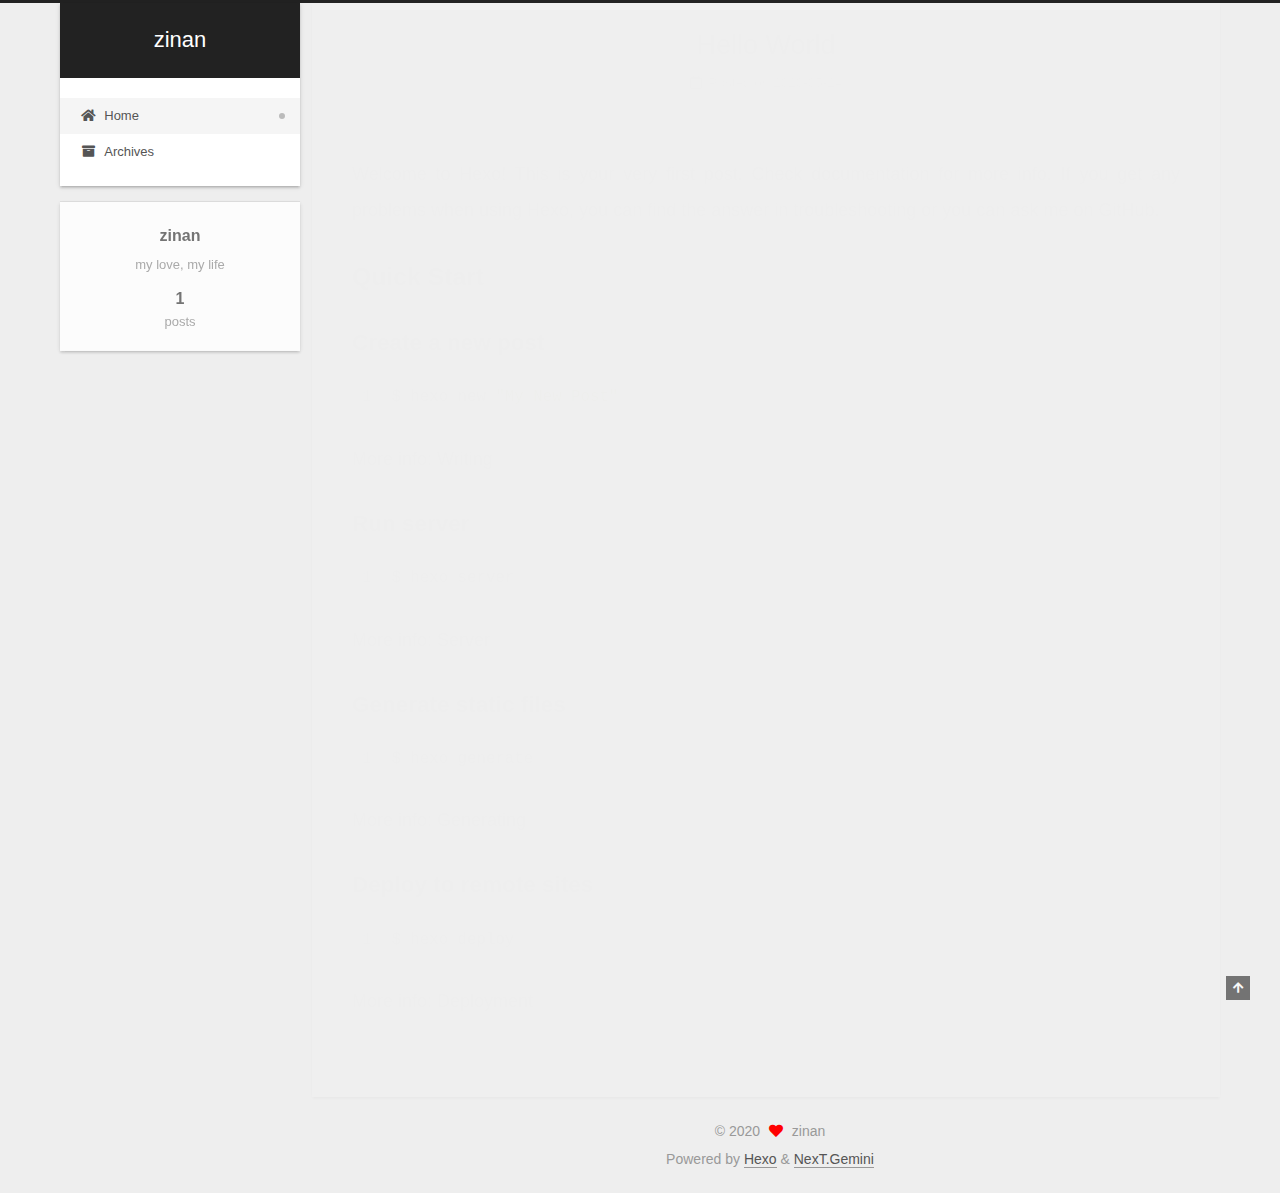
<file: index.html>
<!DOCTYPE html>
<html lang="en">
<head>
  <meta charset="UTF-8">
<meta name="viewport" content="width=device-width, initial-scale=1, maximum-scale=2">
<meta name="theme-color" content="#222">
<meta name="generator" content="Hexo 4.2.1">
  <link rel="apple-touch-icon" sizes="180x180" href="/images/apple-touch-icon-next.png">
  <link rel="icon" type="image/png" sizes="32x32" href="/images/favicon-32x32-next.png">
  <link rel="icon" type="image/png" sizes="16x16" href="/images/favicon-16x16-next.png">
  <link rel="mask-icon" href="/images/logo.svg" color="#222">

<link rel="stylesheet" href="/css/main.css">


<link rel="stylesheet" href="/lib/font-awesome/css/all.min.css">

<script id="hexo-configurations">
    var NexT = window.NexT || {};
    var CONFIG = {"hostname":"yoursite.com","root":"/","scheme":"Gemini","version":"7.8.0","exturl":false,"sidebar":{"position":"left","display":"post","padding":18,"offset":12,"onmobile":false},"copycode":{"enable":false,"show_result":false,"style":null},"back2top":{"enable":true,"sidebar":false,"scrollpercent":false},"bookmark":{"enable":false,"color":"#222","save":"auto"},"fancybox":false,"mediumzoom":false,"lazyload":false,"pangu":false,"comments":{"style":"tabs","active":null,"storage":true,"lazyload":false,"nav":null},"algolia":{"hits":{"per_page":10},"labels":{"input_placeholder":"Search for Posts","hits_empty":"We didn't find any results for the search: ${query}","hits_stats":"${hits} results found in ${time} ms"}},"localsearch":{"enable":false,"trigger":"auto","top_n_per_article":1,"unescape":false,"preload":false},"motion":{"enable":true,"async":false,"transition":{"post_block":"fadeIn","post_header":"slideDownIn","post_body":"slideDownIn","coll_header":"slideLeftIn","sidebar":"slideUpIn"}}};
  </script>

  <meta name="description" content="my love, my life">
<meta property="og:type" content="website">
<meta property="og:title" content="zinan">
<meta property="og:url" content="http://yoursite.com/index.html">
<meta property="og:site_name" content="zinan">
<meta property="og:description" content="my love, my life">
<meta property="og:locale" content="en_US">
<meta property="article:author" content="zinan">
<meta name="twitter:card" content="summary">

<link rel="canonical" href="http://yoursite.com/">


<script id="page-configurations">
  // https://hexo.io/docs/variables.html
  CONFIG.page = {
    sidebar: "",
    isHome : true,
    isPost : false,
    lang   : 'en'
  };
</script>

  <title>zinan</title>
  






  <noscript>
  <style>
  .use-motion .brand,
  .use-motion .menu-item,
  .sidebar-inner,
  .use-motion .post-block,
  .use-motion .pagination,
  .use-motion .comments,
  .use-motion .post-header,
  .use-motion .post-body,
  .use-motion .collection-header { opacity: initial; }

  .use-motion .site-title,
  .use-motion .site-subtitle {
    opacity: initial;
    top: initial;
  }

  .use-motion .logo-line-before i { left: initial; }
  .use-motion .logo-line-after i { right: initial; }
  </style>
</noscript>

</head>

<body itemscope itemtype="http://schema.org/WebPage">
  <div class="container use-motion">
    <div class="headband"></div>

    <header class="header" itemscope itemtype="http://schema.org/WPHeader">
      <div class="header-inner"><div class="site-brand-container">
  <div class="site-nav-toggle">
    <div class="toggle" aria-label="Toggle navigation bar">
      <span class="toggle-line toggle-line-first"></span>
      <span class="toggle-line toggle-line-middle"></span>
      <span class="toggle-line toggle-line-last"></span>
    </div>
  </div>

  <div class="site-meta">

    <a href="/" class="brand" rel="start">
      <span class="logo-line-before"><i></i></span>
      <h1 class="site-title">zinan</h1>
      <span class="logo-line-after"><i></i></span>
    </a>
  </div>

  <div class="site-nav-right">
    <div class="toggle popup-trigger">
    </div>
  </div>
</div>




<nav class="site-nav">
  <ul id="menu" class="main-menu menu">
        <li class="menu-item menu-item-home">

    <a href="/" rel="section"><i class="fa fa-home fa-fw"></i>Home</a>

  </li>
        <li class="menu-item menu-item-archives">

    <a href="/archives/" rel="section"><i class="fa fa-archive fa-fw"></i>Archives</a>

  </li>
  </ul>
</nav>




</div>
    </header>

    
  <div class="back-to-top">
    <i class="fa fa-arrow-up"></i>
    <span>0%</span>
  </div>


    <main class="main">
      <div class="main-inner">
        <div class="content-wrap">
          

          <div class="content index posts-expand">
            
      
  
  
  <article itemscope itemtype="http://schema.org/Article" class="post-block" lang="en">
    <link itemprop="mainEntityOfPage" href="http://yoursite.com/2020/05/24/hello-world/">

    <span hidden itemprop="author" itemscope itemtype="http://schema.org/Person">
      <meta itemprop="image" content="/images/avatar.gif">
      <meta itemprop="name" content="zinan">
      <meta itemprop="description" content="my love, my life">
    </span>

    <span hidden itemprop="publisher" itemscope itemtype="http://schema.org/Organization">
      <meta itemprop="name" content="zinan">
    </span>
      <header class="post-header">
        <h2 class="post-title" itemprop="name headline">
          
            <a href="/2020/05/24/hello-world/" class="post-title-link" itemprop="url">Hello World</a>
        </h2>

        <div class="post-meta">
            <span class="post-meta-item">
              <span class="post-meta-item-icon">
                <i class="far fa-calendar"></i>
              </span>
              <span class="post-meta-item-text">Posted on</span>

              <time title="Created: 2020-05-24 18:46:04" itemprop="dateCreated datePublished" datetime="2020-05-24T18:46:04+08:00">2020-05-24</time>
            </span>

          

        </div>
      </header>

    
    
    
    <div class="post-body" itemprop="articleBody">

      
          <p>Welcome to <a href="https://hexo.io/" target="_blank" rel="noopener">Hexo</a>! This is your very first post. Check <a href="https://hexo.io/docs/" target="_blank" rel="noopener">documentation</a> for more info. If you get any problems when using Hexo, you can find the answer in <a href="https://hexo.io/docs/troubleshooting.html" target="_blank" rel="noopener">troubleshooting</a> or you can ask me on <a href="https://github.com/hexojs/hexo/issues" target="_blank" rel="noopener">GitHub</a>.</p>
<h2 id="Quick-Start"><a href="#Quick-Start" class="headerlink" title="Quick Start"></a>Quick Start</h2><h3 id="Create-a-new-post"><a href="#Create-a-new-post" class="headerlink" title="Create a new post"></a>Create a new post</h3><figure class="highlight bash"><table><tr><td class="gutter"><pre><span class="line">1</span><br></pre></td><td class="code"><pre><span class="line">$ hexo new <span class="string">"My New Post"</span></span><br></pre></td></tr></table></figure>

<p>More info: <a href="https://hexo.io/docs/writing.html" target="_blank" rel="noopener">Writing</a></p>
<h3 id="Run-server"><a href="#Run-server" class="headerlink" title="Run server"></a>Run server</h3><figure class="highlight bash"><table><tr><td class="gutter"><pre><span class="line">1</span><br></pre></td><td class="code"><pre><span class="line">$ hexo server</span><br></pre></td></tr></table></figure>

<p>More info: <a href="https://hexo.io/docs/server.html" target="_blank" rel="noopener">Server</a></p>
<h3 id="Generate-static-files"><a href="#Generate-static-files" class="headerlink" title="Generate static files"></a>Generate static files</h3><figure class="highlight bash"><table><tr><td class="gutter"><pre><span class="line">1</span><br></pre></td><td class="code"><pre><span class="line">$ hexo generate</span><br></pre></td></tr></table></figure>

<p>More info: <a href="https://hexo.io/docs/generating.html" target="_blank" rel="noopener">Generating</a></p>
<h3 id="Deploy-to-remote-sites"><a href="#Deploy-to-remote-sites" class="headerlink" title="Deploy to remote sites"></a>Deploy to remote sites</h3><figure class="highlight bash"><table><tr><td class="gutter"><pre><span class="line">1</span><br></pre></td><td class="code"><pre><span class="line">$ hexo deploy</span><br></pre></td></tr></table></figure>

<p>More info: <a href="https://hexo.io/docs/one-command-deployment.html" target="_blank" rel="noopener">Deployment</a></p>

      
    </div>

    
    
    
      <footer class="post-footer">
        <div class="post-eof"></div>
      </footer>
  </article>
  
  
  


  



          </div>
          

<script>
  window.addEventListener('tabs:register', () => {
    let { activeClass } = CONFIG.comments;
    if (CONFIG.comments.storage) {
      activeClass = localStorage.getItem('comments_active') || activeClass;
    }
    if (activeClass) {
      let activeTab = document.querySelector(`a[href="#comment-${activeClass}"]`);
      if (activeTab) {
        activeTab.click();
      }
    }
  });
  if (CONFIG.comments.storage) {
    window.addEventListener('tabs:click', event => {
      if (!event.target.matches('.tabs-comment .tab-content .tab-pane')) return;
      let commentClass = event.target.classList[1];
      localStorage.setItem('comments_active', commentClass);
    });
  }
</script>

        </div>
          
  
  <div class="toggle sidebar-toggle">
    <span class="toggle-line toggle-line-first"></span>
    <span class="toggle-line toggle-line-middle"></span>
    <span class="toggle-line toggle-line-last"></span>
  </div>

  <aside class="sidebar">
    <div class="sidebar-inner">

      <ul class="sidebar-nav motion-element">
        <li class="sidebar-nav-toc">
          Table of Contents
        </li>
        <li class="sidebar-nav-overview">
          Overview
        </li>
      </ul>

      <!--noindex-->
      <div class="post-toc-wrap sidebar-panel">
      </div>
      <!--/noindex-->

      <div class="site-overview-wrap sidebar-panel">
        <div class="site-author motion-element" itemprop="author" itemscope itemtype="http://schema.org/Person">
  <p class="site-author-name" itemprop="name">zinan</p>
  <div class="site-description" itemprop="description">my love, my life</div>
</div>
<div class="site-state-wrap motion-element">
  <nav class="site-state">
      <div class="site-state-item site-state-posts">
          <a href="/archives/">
        
          <span class="site-state-item-count">1</span>
          <span class="site-state-item-name">posts</span>
        </a>
      </div>
  </nav>
</div>



      </div>

    </div>
  </aside>
  <div id="sidebar-dimmer"></div>


      </div>
    </main>

    <footer class="footer">
      <div class="footer-inner">
        

        

<div class="copyright">
  
  &copy; 
  <span itemprop="copyrightYear">2020</span>
  <span class="with-love">
    <i class="fa fa-heart"></i>
  </span>
  <span class="author" itemprop="copyrightHolder">zinan</span>
</div>
  <div class="powered-by">Powered by <a href="https://hexo.io/" class="theme-link" rel="noopener" target="_blank">Hexo</a> & <a href="https://theme-next.org/" class="theme-link" rel="noopener" target="_blank">NexT.Gemini</a>
  </div>

        








      </div>
    </footer>
  </div>

  
  <script src="/lib/anime.min.js"></script>
  <script src="/lib/velocity/velocity.min.js"></script>
  <script src="/lib/velocity/velocity.ui.min.js"></script>

<script src="/js/utils.js"></script>

<script src="/js/motion.js"></script>


<script src="/js/schemes/pisces.js"></script>


<script src="/js/next-boot.js"></script>




  















  

  

</body>
</html>
</file>
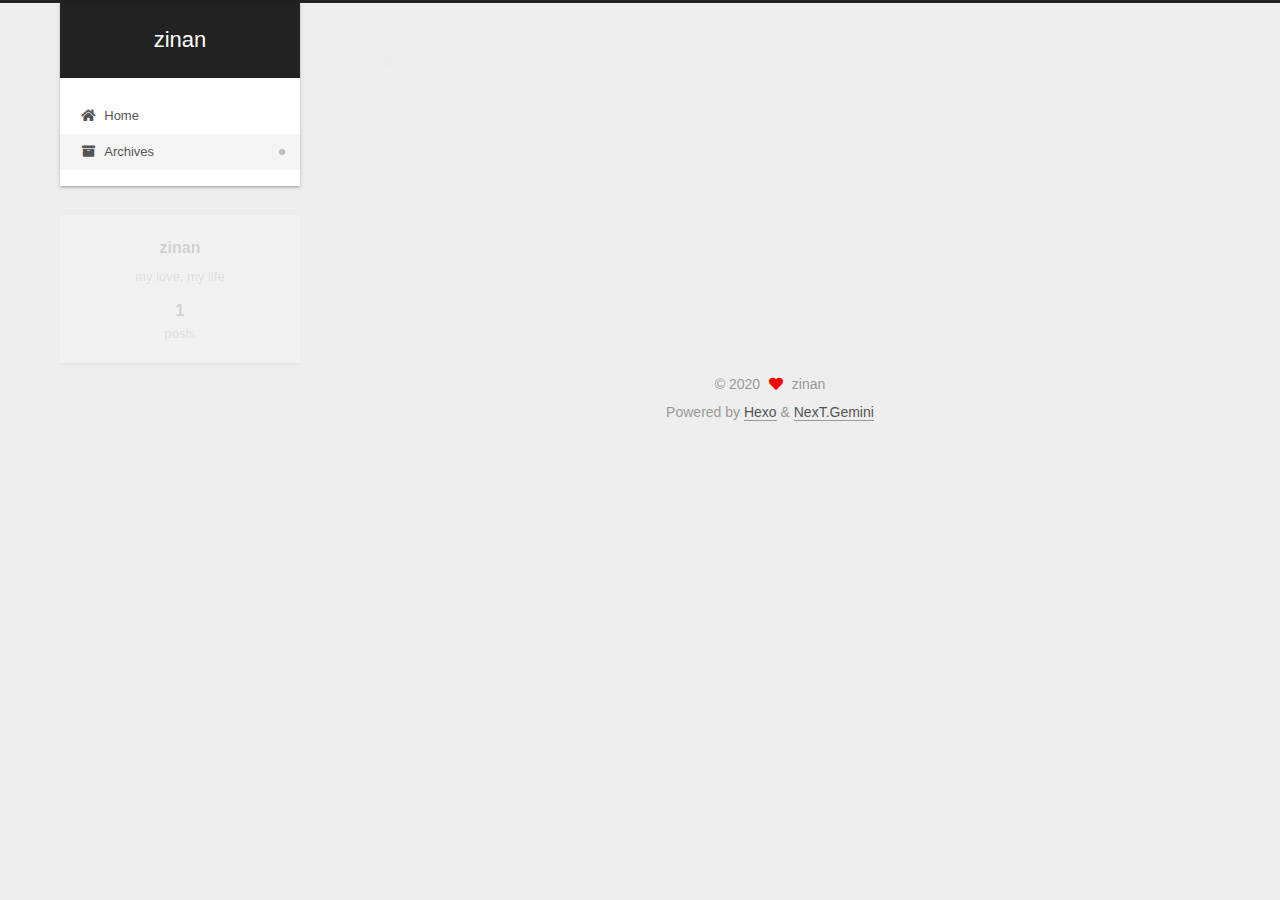
<file: archives/index.html>
<!DOCTYPE html>
<html lang="en">
<head>
  <meta charset="UTF-8">
<meta name="viewport" content="width=device-width, initial-scale=1, maximum-scale=2">
<meta name="theme-color" content="#222">
<meta name="generator" content="Hexo 4.2.1">
  <link rel="apple-touch-icon" sizes="180x180" href="/images/apple-touch-icon-next.png">
  <link rel="icon" type="image/png" sizes="32x32" href="/images/favicon-32x32-next.png">
  <link rel="icon" type="image/png" sizes="16x16" href="/images/favicon-16x16-next.png">
  <link rel="mask-icon" href="/images/logo.svg" color="#222">

<link rel="stylesheet" href="/css/main.css">


<link rel="stylesheet" href="/lib/font-awesome/css/all.min.css">

<script id="hexo-configurations">
    var NexT = window.NexT || {};
    var CONFIG = {"hostname":"yoursite.com","root":"/","scheme":"Gemini","version":"7.8.0","exturl":false,"sidebar":{"position":"left","display":"post","padding":18,"offset":12,"onmobile":false},"copycode":{"enable":false,"show_result":false,"style":null},"back2top":{"enable":true,"sidebar":false,"scrollpercent":false},"bookmark":{"enable":false,"color":"#222","save":"auto"},"fancybox":false,"mediumzoom":false,"lazyload":false,"pangu":false,"comments":{"style":"tabs","active":null,"storage":true,"lazyload":false,"nav":null},"algolia":{"hits":{"per_page":10},"labels":{"input_placeholder":"Search for Posts","hits_empty":"We didn't find any results for the search: ${query}","hits_stats":"${hits} results found in ${time} ms"}},"localsearch":{"enable":false,"trigger":"auto","top_n_per_article":1,"unescape":false,"preload":false},"motion":{"enable":true,"async":false,"transition":{"post_block":"fadeIn","post_header":"slideDownIn","post_body":"slideDownIn","coll_header":"slideLeftIn","sidebar":"slideUpIn"}}};
  </script>

  <meta name="description" content="my love, my life">
<meta property="og:type" content="website">
<meta property="og:title" content="zinan">
<meta property="og:url" content="http://yoursite.com/archives/index.html">
<meta property="og:site_name" content="zinan">
<meta property="og:description" content="my love, my life">
<meta property="og:locale" content="en_US">
<meta property="article:author" content="zinan">
<meta name="twitter:card" content="summary">

<link rel="canonical" href="http://yoursite.com/archives/">


<script id="page-configurations">
  // https://hexo.io/docs/variables.html
  CONFIG.page = {
    sidebar: "",
    isHome : false,
    isPost : false,
    lang   : 'en'
  };
</script>

  <title>Archive | zinan</title>
  






  <noscript>
  <style>
  .use-motion .brand,
  .use-motion .menu-item,
  .sidebar-inner,
  .use-motion .post-block,
  .use-motion .pagination,
  .use-motion .comments,
  .use-motion .post-header,
  .use-motion .post-body,
  .use-motion .collection-header { opacity: initial; }

  .use-motion .site-title,
  .use-motion .site-subtitle {
    opacity: initial;
    top: initial;
  }

  .use-motion .logo-line-before i { left: initial; }
  .use-motion .logo-line-after i { right: initial; }
  </style>
</noscript>

</head>

<body itemscope itemtype="http://schema.org/WebPage">
  <div class="container use-motion">
    <div class="headband"></div>

    <header class="header" itemscope itemtype="http://schema.org/WPHeader">
      <div class="header-inner"><div class="site-brand-container">
  <div class="site-nav-toggle">
    <div class="toggle" aria-label="Toggle navigation bar">
      <span class="toggle-line toggle-line-first"></span>
      <span class="toggle-line toggle-line-middle"></span>
      <span class="toggle-line toggle-line-last"></span>
    </div>
  </div>

  <div class="site-meta">

    <a href="/" class="brand" rel="start">
      <span class="logo-line-before"><i></i></span>
      <h1 class="site-title">zinan</h1>
      <span class="logo-line-after"><i></i></span>
    </a>
  </div>

  <div class="site-nav-right">
    <div class="toggle popup-trigger">
    </div>
  </div>
</div>




<nav class="site-nav">
  <ul id="menu" class="main-menu menu">
        <li class="menu-item menu-item-home">

    <a href="/" rel="section"><i class="fa fa-home fa-fw"></i>Home</a>

  </li>
        <li class="menu-item menu-item-archives">

    <a href="/archives/" rel="section"><i class="fa fa-archive fa-fw"></i>Archives</a>

  </li>
  </ul>
</nav>




</div>
    </header>

    
  <div class="back-to-top">
    <i class="fa fa-arrow-up"></i>
    <span>0%</span>
  </div>


    <main class="main">
      <div class="main-inner">
        <div class="content-wrap">
          

          <div class="content archive">
            

  
  
  
  <div class="post-block">
    <div class="posts-collapse">
      <div class="collection-title">
        <span class="collection-header">Um..! 1 post. Keep on posting.</span>
      </div>

      
    <div class="collection-year">
      <span class="collection-header">2020</span>
    </div>

  <article itemscope itemtype="http://schema.org/Article">
    <header class="post-header">

      <div class="post-meta">
        <time itemprop="dateCreated"
              datetime="2020-05-24T18:46:04+08:00"
              content="2020-05-24">
          05-24
        </time>
      </div>

      <div class="post-title">
          <a class="post-title-link" href="/2020/05/24/hello-world/" itemprop="url">
            <span itemprop="name">Hello World</span>
          </a>
      </div>

    </header>
  </article>


    </div>
  </div>
  
  
  

  



          </div>
          

<script>
  window.addEventListener('tabs:register', () => {
    let { activeClass } = CONFIG.comments;
    if (CONFIG.comments.storage) {
      activeClass = localStorage.getItem('comments_active') || activeClass;
    }
    if (activeClass) {
      let activeTab = document.querySelector(`a[href="#comment-${activeClass}"]`);
      if (activeTab) {
        activeTab.click();
      }
    }
  });
  if (CONFIG.comments.storage) {
    window.addEventListener('tabs:click', event => {
      if (!event.target.matches('.tabs-comment .tab-content .tab-pane')) return;
      let commentClass = event.target.classList[1];
      localStorage.setItem('comments_active', commentClass);
    });
  }
</script>

        </div>
          
  
  <div class="toggle sidebar-toggle">
    <span class="toggle-line toggle-line-first"></span>
    <span class="toggle-line toggle-line-middle"></span>
    <span class="toggle-line toggle-line-last"></span>
  </div>

  <aside class="sidebar">
    <div class="sidebar-inner">

      <ul class="sidebar-nav motion-element">
        <li class="sidebar-nav-toc">
          Table of Contents
        </li>
        <li class="sidebar-nav-overview">
          Overview
        </li>
      </ul>

      <!--noindex-->
      <div class="post-toc-wrap sidebar-panel">
      </div>
      <!--/noindex-->

      <div class="site-overview-wrap sidebar-panel">
        <div class="site-author motion-element" itemprop="author" itemscope itemtype="http://schema.org/Person">
  <p class="site-author-name" itemprop="name">zinan</p>
  <div class="site-description" itemprop="description">my love, my life</div>
</div>
<div class="site-state-wrap motion-element">
  <nav class="site-state">
      <div class="site-state-item site-state-posts">
          <a href="/archives/">
        
          <span class="site-state-item-count">1</span>
          <span class="site-state-item-name">posts</span>
        </a>
      </div>
  </nav>
</div>



      </div>

    </div>
  </aside>
  <div id="sidebar-dimmer"></div>


      </div>
    </main>

    <footer class="footer">
      <div class="footer-inner">
        

        

<div class="copyright">
  
  &copy; 
  <span itemprop="copyrightYear">2020</span>
  <span class="with-love">
    <i class="fa fa-heart"></i>
  </span>
  <span class="author" itemprop="copyrightHolder">zinan</span>
</div>
  <div class="powered-by">Powered by <a href="https://hexo.io/" class="theme-link" rel="noopener" target="_blank">Hexo</a> & <a href="https://theme-next.org/" class="theme-link" rel="noopener" target="_blank">NexT.Gemini</a>
  </div>

        








      </div>
    </footer>
  </div>

  
  <script src="/lib/anime.min.js"></script>
  <script src="/lib/velocity/velocity.min.js"></script>
  <script src="/lib/velocity/velocity.ui.min.js"></script>

<script src="/js/utils.js"></script>

<script src="/js/motion.js"></script>


<script src="/js/schemes/pisces.js"></script>


<script src="/js/next-boot.js"></script>




  















  

  

</body>
</html>
</file>
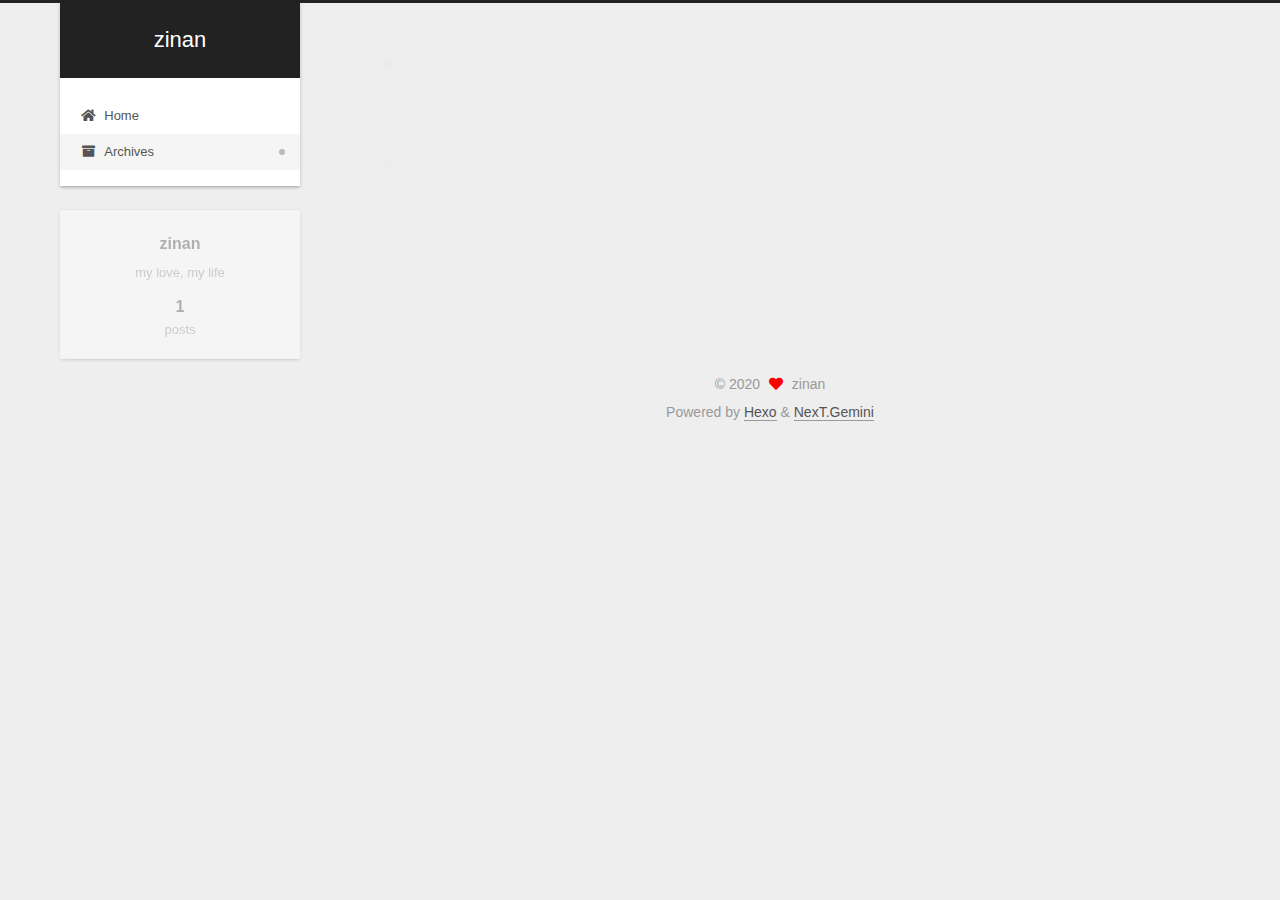
<file: archives/2020/index.html>
<!DOCTYPE html>
<html lang="en">
<head>
  <meta charset="UTF-8">
<meta name="viewport" content="width=device-width, initial-scale=1, maximum-scale=2">
<meta name="theme-color" content="#222">
<meta name="generator" content="Hexo 4.2.1">
  <link rel="apple-touch-icon" sizes="180x180" href="/images/apple-touch-icon-next.png">
  <link rel="icon" type="image/png" sizes="32x32" href="/images/favicon-32x32-next.png">
  <link rel="icon" type="image/png" sizes="16x16" href="/images/favicon-16x16-next.png">
  <link rel="mask-icon" href="/images/logo.svg" color="#222">

<link rel="stylesheet" href="/css/main.css">


<link rel="stylesheet" href="/lib/font-awesome/css/all.min.css">

<script id="hexo-configurations">
    var NexT = window.NexT || {};
    var CONFIG = {"hostname":"yoursite.com","root":"/","scheme":"Gemini","version":"7.8.0","exturl":false,"sidebar":{"position":"left","display":"post","padding":18,"offset":12,"onmobile":false},"copycode":{"enable":false,"show_result":false,"style":null},"back2top":{"enable":true,"sidebar":false,"scrollpercent":false},"bookmark":{"enable":false,"color":"#222","save":"auto"},"fancybox":false,"mediumzoom":false,"lazyload":false,"pangu":false,"comments":{"style":"tabs","active":null,"storage":true,"lazyload":false,"nav":null},"algolia":{"hits":{"per_page":10},"labels":{"input_placeholder":"Search for Posts","hits_empty":"We didn't find any results for the search: ${query}","hits_stats":"${hits} results found in ${time} ms"}},"localsearch":{"enable":false,"trigger":"auto","top_n_per_article":1,"unescape":false,"preload":false},"motion":{"enable":true,"async":false,"transition":{"post_block":"fadeIn","post_header":"slideDownIn","post_body":"slideDownIn","coll_header":"slideLeftIn","sidebar":"slideUpIn"}}};
  </script>

  <meta name="description" content="my love, my life">
<meta property="og:type" content="website">
<meta property="og:title" content="zinan">
<meta property="og:url" content="http://yoursite.com/archives/2020/index.html">
<meta property="og:site_name" content="zinan">
<meta property="og:description" content="my love, my life">
<meta property="og:locale" content="en_US">
<meta property="article:author" content="zinan">
<meta name="twitter:card" content="summary">

<link rel="canonical" href="http://yoursite.com/archives/2020/">


<script id="page-configurations">
  // https://hexo.io/docs/variables.html
  CONFIG.page = {
    sidebar: "",
    isHome : false,
    isPost : false,
    lang   : 'en'
  };
</script>

  <title>Archive | zinan</title>
  






  <noscript>
  <style>
  .use-motion .brand,
  .use-motion .menu-item,
  .sidebar-inner,
  .use-motion .post-block,
  .use-motion .pagination,
  .use-motion .comments,
  .use-motion .post-header,
  .use-motion .post-body,
  .use-motion .collection-header { opacity: initial; }

  .use-motion .site-title,
  .use-motion .site-subtitle {
    opacity: initial;
    top: initial;
  }

  .use-motion .logo-line-before i { left: initial; }
  .use-motion .logo-line-after i { right: initial; }
  </style>
</noscript>

</head>

<body itemscope itemtype="http://schema.org/WebPage">
  <div class="container use-motion">
    <div class="headband"></div>

    <header class="header" itemscope itemtype="http://schema.org/WPHeader">
      <div class="header-inner"><div class="site-brand-container">
  <div class="site-nav-toggle">
    <div class="toggle" aria-label="Toggle navigation bar">
      <span class="toggle-line toggle-line-first"></span>
      <span class="toggle-line toggle-line-middle"></span>
      <span class="toggle-line toggle-line-last"></span>
    </div>
  </div>

  <div class="site-meta">

    <a href="/" class="brand" rel="start">
      <span class="logo-line-before"><i></i></span>
      <h1 class="site-title">zinan</h1>
      <span class="logo-line-after"><i></i></span>
    </a>
  </div>

  <div class="site-nav-right">
    <div class="toggle popup-trigger">
    </div>
  </div>
</div>




<nav class="site-nav">
  <ul id="menu" class="main-menu menu">
        <li class="menu-item menu-item-home">

    <a href="/" rel="section"><i class="fa fa-home fa-fw"></i>Home</a>

  </li>
        <li class="menu-item menu-item-archives">

    <a href="/archives/" rel="section"><i class="fa fa-archive fa-fw"></i>Archives</a>

  </li>
  </ul>
</nav>




</div>
    </header>

    
  <div class="back-to-top">
    <i class="fa fa-arrow-up"></i>
    <span>0%</span>
  </div>


    <main class="main">
      <div class="main-inner">
        <div class="content-wrap">
          

          <div class="content archive">
            

  
  
  
  <div class="post-block">
    <div class="posts-collapse">
      <div class="collection-title">
        <span class="collection-header">Um..! 1 post. Keep on posting.</span>
      </div>

      
    <div class="collection-year">
      <span class="collection-header">2020</span>
    </div>

  <article itemscope itemtype="http://schema.org/Article">
    <header class="post-header">

      <div class="post-meta">
        <time itemprop="dateCreated"
              datetime="2020-05-24T18:46:04+08:00"
              content="2020-05-24">
          05-24
        </time>
      </div>

      <div class="post-title">
          <a class="post-title-link" href="/2020/05/24/hello-world/" itemprop="url">
            <span itemprop="name">Hello World</span>
          </a>
      </div>

    </header>
  </article>


    </div>
  </div>
  
  
  

  



          </div>
          

<script>
  window.addEventListener('tabs:register', () => {
    let { activeClass } = CONFIG.comments;
    if (CONFIG.comments.storage) {
      activeClass = localStorage.getItem('comments_active') || activeClass;
    }
    if (activeClass) {
      let activeTab = document.querySelector(`a[href="#comment-${activeClass}"]`);
      if (activeTab) {
        activeTab.click();
      }
    }
  });
  if (CONFIG.comments.storage) {
    window.addEventListener('tabs:click', event => {
      if (!event.target.matches('.tabs-comment .tab-content .tab-pane')) return;
      let commentClass = event.target.classList[1];
      localStorage.setItem('comments_active', commentClass);
    });
  }
</script>

        </div>
          
  
  <div class="toggle sidebar-toggle">
    <span class="toggle-line toggle-line-first"></span>
    <span class="toggle-line toggle-line-middle"></span>
    <span class="toggle-line toggle-line-last"></span>
  </div>

  <aside class="sidebar">
    <div class="sidebar-inner">

      <ul class="sidebar-nav motion-element">
        <li class="sidebar-nav-toc">
          Table of Contents
        </li>
        <li class="sidebar-nav-overview">
          Overview
        </li>
      </ul>

      <!--noindex-->
      <div class="post-toc-wrap sidebar-panel">
      </div>
      <!--/noindex-->

      <div class="site-overview-wrap sidebar-panel">
        <div class="site-author motion-element" itemprop="author" itemscope itemtype="http://schema.org/Person">
  <p class="site-author-name" itemprop="name">zinan</p>
  <div class="site-description" itemprop="description">my love, my life</div>
</div>
<div class="site-state-wrap motion-element">
  <nav class="site-state">
      <div class="site-state-item site-state-posts">
          <a href="/archives/">
        
          <span class="site-state-item-count">1</span>
          <span class="site-state-item-name">posts</span>
        </a>
      </div>
  </nav>
</div>



      </div>

    </div>
  </aside>
  <div id="sidebar-dimmer"></div>


      </div>
    </main>

    <footer class="footer">
      <div class="footer-inner">
        

        

<div class="copyright">
  
  &copy; 
  <span itemprop="copyrightYear">2020</span>
  <span class="with-love">
    <i class="fa fa-heart"></i>
  </span>
  <span class="author" itemprop="copyrightHolder">zinan</span>
</div>
  <div class="powered-by">Powered by <a href="https://hexo.io/" class="theme-link" rel="noopener" target="_blank">Hexo</a> & <a href="https://theme-next.org/" class="theme-link" rel="noopener" target="_blank">NexT.Gemini</a>
  </div>

        








      </div>
    </footer>
  </div>

  
  <script src="/lib/anime.min.js"></script>
  <script src="/lib/velocity/velocity.min.js"></script>
  <script src="/lib/velocity/velocity.ui.min.js"></script>

<script src="/js/utils.js"></script>

<script src="/js/motion.js"></script>


<script src="/js/schemes/pisces.js"></script>


<script src="/js/next-boot.js"></script>




  















  

  

</body>
</html>
</file>
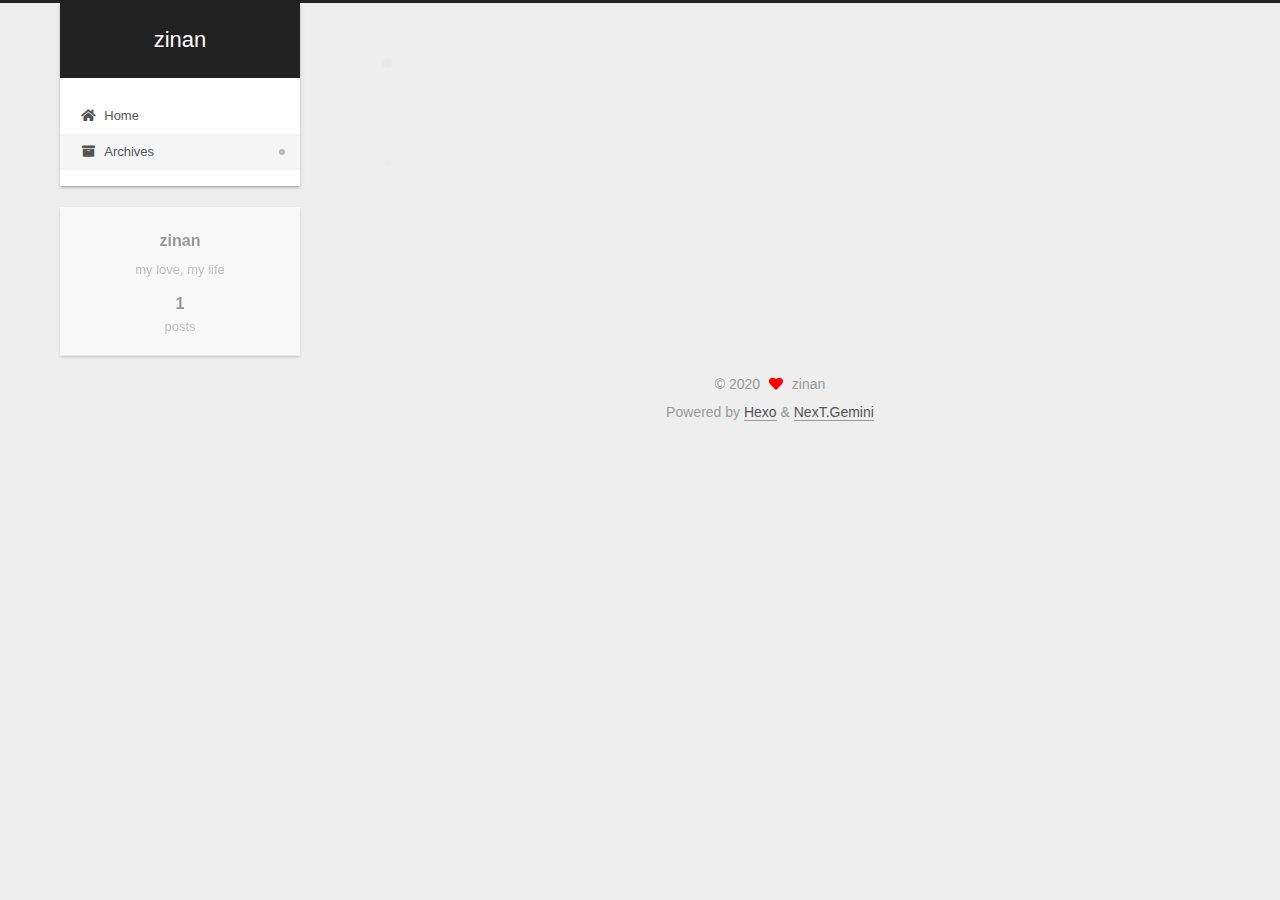
<file: archives/2020/05/index.html>
<!DOCTYPE html>
<html lang="en">
<head>
  <meta charset="UTF-8">
<meta name="viewport" content="width=device-width, initial-scale=1, maximum-scale=2">
<meta name="theme-color" content="#222">
<meta name="generator" content="Hexo 4.2.1">
  <link rel="apple-touch-icon" sizes="180x180" href="/images/apple-touch-icon-next.png">
  <link rel="icon" type="image/png" sizes="32x32" href="/images/favicon-32x32-next.png">
  <link rel="icon" type="image/png" sizes="16x16" href="/images/favicon-16x16-next.png">
  <link rel="mask-icon" href="/images/logo.svg" color="#222">

<link rel="stylesheet" href="/css/main.css">


<link rel="stylesheet" href="/lib/font-awesome/css/all.min.css">

<script id="hexo-configurations">
    var NexT = window.NexT || {};
    var CONFIG = {"hostname":"yoursite.com","root":"/","scheme":"Gemini","version":"7.8.0","exturl":false,"sidebar":{"position":"left","display":"post","padding":18,"offset":12,"onmobile":false},"copycode":{"enable":false,"show_result":false,"style":null},"back2top":{"enable":true,"sidebar":false,"scrollpercent":false},"bookmark":{"enable":false,"color":"#222","save":"auto"},"fancybox":false,"mediumzoom":false,"lazyload":false,"pangu":false,"comments":{"style":"tabs","active":null,"storage":true,"lazyload":false,"nav":null},"algolia":{"hits":{"per_page":10},"labels":{"input_placeholder":"Search for Posts","hits_empty":"We didn't find any results for the search: ${query}","hits_stats":"${hits} results found in ${time} ms"}},"localsearch":{"enable":false,"trigger":"auto","top_n_per_article":1,"unescape":false,"preload":false},"motion":{"enable":true,"async":false,"transition":{"post_block":"fadeIn","post_header":"slideDownIn","post_body":"slideDownIn","coll_header":"slideLeftIn","sidebar":"slideUpIn"}}};
  </script>

  <meta name="description" content="my love, my life">
<meta property="og:type" content="website">
<meta property="og:title" content="zinan">
<meta property="og:url" content="http://yoursite.com/archives/2020/05/index.html">
<meta property="og:site_name" content="zinan">
<meta property="og:description" content="my love, my life">
<meta property="og:locale" content="en_US">
<meta property="article:author" content="zinan">
<meta name="twitter:card" content="summary">

<link rel="canonical" href="http://yoursite.com/archives/2020/05/">


<script id="page-configurations">
  // https://hexo.io/docs/variables.html
  CONFIG.page = {
    sidebar: "",
    isHome : false,
    isPost : false,
    lang   : 'en'
  };
</script>

  <title>Archive | zinan</title>
  






  <noscript>
  <style>
  .use-motion .brand,
  .use-motion .menu-item,
  .sidebar-inner,
  .use-motion .post-block,
  .use-motion .pagination,
  .use-motion .comments,
  .use-motion .post-header,
  .use-motion .post-body,
  .use-motion .collection-header { opacity: initial; }

  .use-motion .site-title,
  .use-motion .site-subtitle {
    opacity: initial;
    top: initial;
  }

  .use-motion .logo-line-before i { left: initial; }
  .use-motion .logo-line-after i { right: initial; }
  </style>
</noscript>

</head>

<body itemscope itemtype="http://schema.org/WebPage">
  <div class="container use-motion">
    <div class="headband"></div>

    <header class="header" itemscope itemtype="http://schema.org/WPHeader">
      <div class="header-inner"><div class="site-brand-container">
  <div class="site-nav-toggle">
    <div class="toggle" aria-label="Toggle navigation bar">
      <span class="toggle-line toggle-line-first"></span>
      <span class="toggle-line toggle-line-middle"></span>
      <span class="toggle-line toggle-line-last"></span>
    </div>
  </div>

  <div class="site-meta">

    <a href="/" class="brand" rel="start">
      <span class="logo-line-before"><i></i></span>
      <h1 class="site-title">zinan</h1>
      <span class="logo-line-after"><i></i></span>
    </a>
  </div>

  <div class="site-nav-right">
    <div class="toggle popup-trigger">
    </div>
  </div>
</div>




<nav class="site-nav">
  <ul id="menu" class="main-menu menu">
        <li class="menu-item menu-item-home">

    <a href="/" rel="section"><i class="fa fa-home fa-fw"></i>Home</a>

  </li>
        <li class="menu-item menu-item-archives">

    <a href="/archives/" rel="section"><i class="fa fa-archive fa-fw"></i>Archives</a>

  </li>
  </ul>
</nav>




</div>
    </header>

    
  <div class="back-to-top">
    <i class="fa fa-arrow-up"></i>
    <span>0%</span>
  </div>


    <main class="main">
      <div class="main-inner">
        <div class="content-wrap">
          

          <div class="content archive">
            

  
  
  
  <div class="post-block">
    <div class="posts-collapse">
      <div class="collection-title">
        <span class="collection-header">Um..! 1 post. Keep on posting.</span>
      </div>

      
    <div class="collection-year">
      <span class="collection-header">2020</span>
    </div>

  <article itemscope itemtype="http://schema.org/Article">
    <header class="post-header">

      <div class="post-meta">
        <time itemprop="dateCreated"
              datetime="2020-05-24T18:46:04+08:00"
              content="2020-05-24">
          05-24
        </time>
      </div>

      <div class="post-title">
          <a class="post-title-link" href="/2020/05/24/hello-world/" itemprop="url">
            <span itemprop="name">Hello World</span>
          </a>
      </div>

    </header>
  </article>


    </div>
  </div>
  
  
  

  



          </div>
          

<script>
  window.addEventListener('tabs:register', () => {
    let { activeClass } = CONFIG.comments;
    if (CONFIG.comments.storage) {
      activeClass = localStorage.getItem('comments_active') || activeClass;
    }
    if (activeClass) {
      let activeTab = document.querySelector(`a[href="#comment-${activeClass}"]`);
      if (activeTab) {
        activeTab.click();
      }
    }
  });
  if (CONFIG.comments.storage) {
    window.addEventListener('tabs:click', event => {
      if (!event.target.matches('.tabs-comment .tab-content .tab-pane')) return;
      let commentClass = event.target.classList[1];
      localStorage.setItem('comments_active', commentClass);
    });
  }
</script>

        </div>
          
  
  <div class="toggle sidebar-toggle">
    <span class="toggle-line toggle-line-first"></span>
    <span class="toggle-line toggle-line-middle"></span>
    <span class="toggle-line toggle-line-last"></span>
  </div>

  <aside class="sidebar">
    <div class="sidebar-inner">

      <ul class="sidebar-nav motion-element">
        <li class="sidebar-nav-toc">
          Table of Contents
        </li>
        <li class="sidebar-nav-overview">
          Overview
        </li>
      </ul>

      <!--noindex-->
      <div class="post-toc-wrap sidebar-panel">
      </div>
      <!--/noindex-->

      <div class="site-overview-wrap sidebar-panel">
        <div class="site-author motion-element" itemprop="author" itemscope itemtype="http://schema.org/Person">
  <p class="site-author-name" itemprop="name">zinan</p>
  <div class="site-description" itemprop="description">my love, my life</div>
</div>
<div class="site-state-wrap motion-element">
  <nav class="site-state">
      <div class="site-state-item site-state-posts">
          <a href="/archives/">
        
          <span class="site-state-item-count">1</span>
          <span class="site-state-item-name">posts</span>
        </a>
      </div>
  </nav>
</div>



      </div>

    </div>
  </aside>
  <div id="sidebar-dimmer"></div>


      </div>
    </main>

    <footer class="footer">
      <div class="footer-inner">
        

        

<div class="copyright">
  
  &copy; 
  <span itemprop="copyrightYear">2020</span>
  <span class="with-love">
    <i class="fa fa-heart"></i>
  </span>
  <span class="author" itemprop="copyrightHolder">zinan</span>
</div>
  <div class="powered-by">Powered by <a href="https://hexo.io/" class="theme-link" rel="noopener" target="_blank">Hexo</a> & <a href="https://theme-next.org/" class="theme-link" rel="noopener" target="_blank">NexT.Gemini</a>
  </div>

        








      </div>
    </footer>
  </div>

  
  <script src="/lib/anime.min.js"></script>
  <script src="/lib/velocity/velocity.min.js"></script>
  <script src="/lib/velocity/velocity.ui.min.js"></script>

<script src="/js/utils.js"></script>

<script src="/js/motion.js"></script>


<script src="/js/schemes/pisces.js"></script>


<script src="/js/next-boot.js"></script>




  















  

  

</body>
</html>
</file>
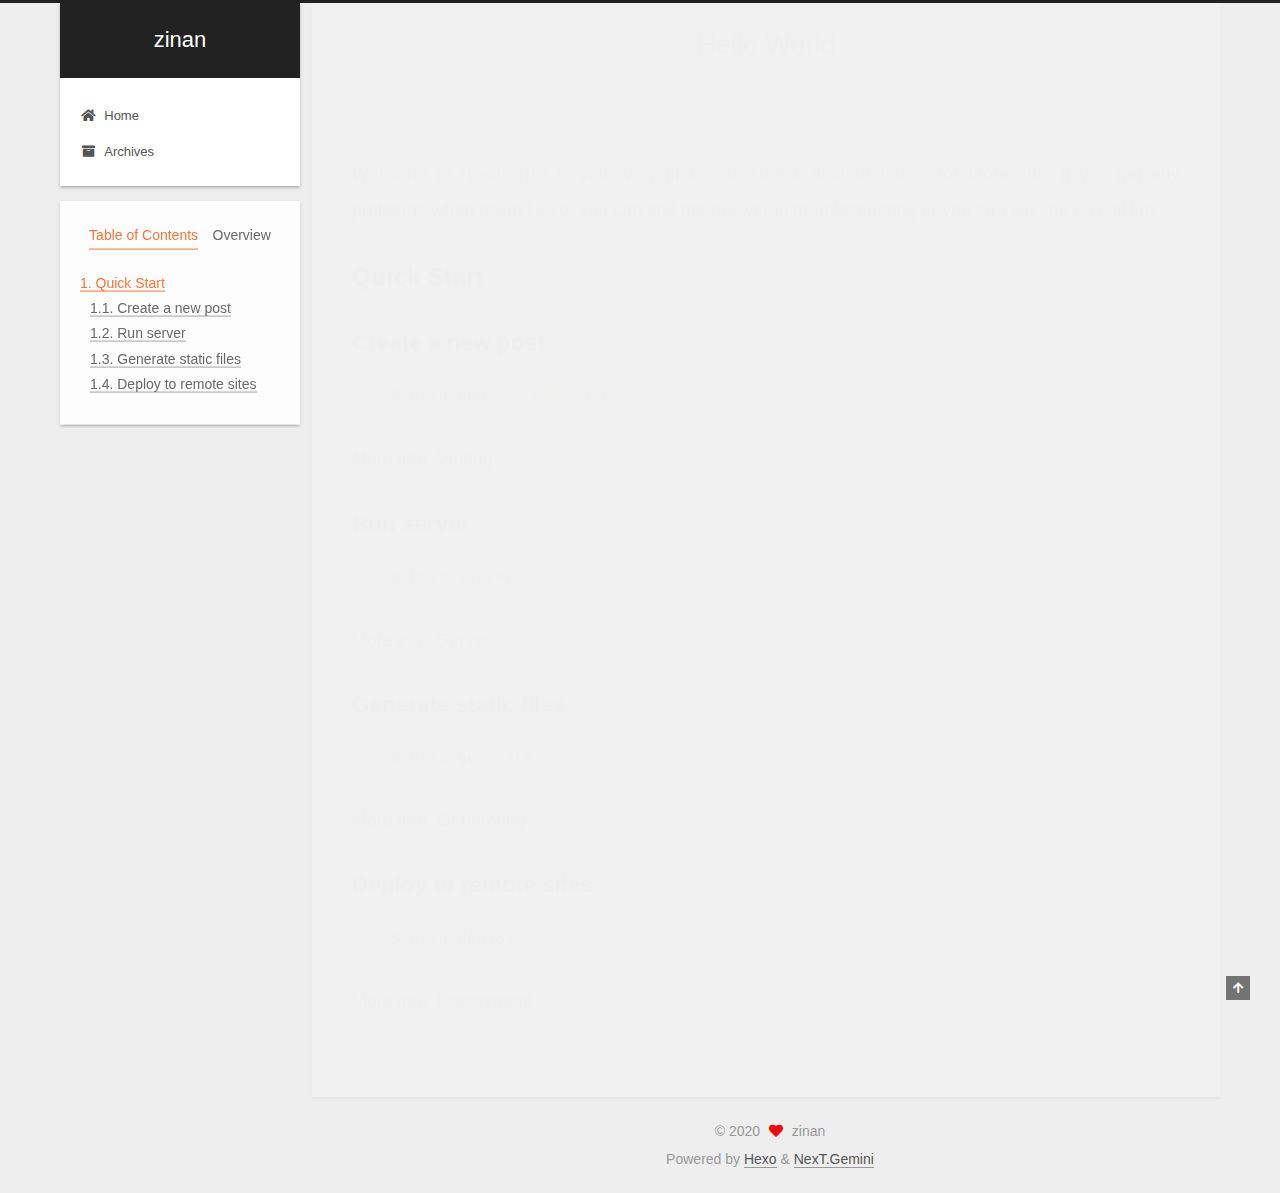
<file: 2020/05/24/hello-world/index.html>
<!DOCTYPE html>
<html lang="en">
<head>
  <meta charset="UTF-8">
<meta name="viewport" content="width=device-width, initial-scale=1, maximum-scale=2">
<meta name="theme-color" content="#222">
<meta name="generator" content="Hexo 4.2.1">
  <link rel="apple-touch-icon" sizes="180x180" href="/images/apple-touch-icon-next.png">
  <link rel="icon" type="image/png" sizes="32x32" href="/images/favicon-32x32-next.png">
  <link rel="icon" type="image/png" sizes="16x16" href="/images/favicon-16x16-next.png">
  <link rel="mask-icon" href="/images/logo.svg" color="#222">

<link rel="stylesheet" href="/css/main.css">


<link rel="stylesheet" href="/lib/font-awesome/css/all.min.css">

<script id="hexo-configurations">
    var NexT = window.NexT || {};
    var CONFIG = {"hostname":"yoursite.com","root":"/","scheme":"Gemini","version":"7.8.0","exturl":false,"sidebar":{"position":"left","display":"post","padding":18,"offset":12,"onmobile":false},"copycode":{"enable":false,"show_result":false,"style":null},"back2top":{"enable":true,"sidebar":false,"scrollpercent":false},"bookmark":{"enable":false,"color":"#222","save":"auto"},"fancybox":false,"mediumzoom":false,"lazyload":false,"pangu":false,"comments":{"style":"tabs","active":null,"storage":true,"lazyload":false,"nav":null},"algolia":{"hits":{"per_page":10},"labels":{"input_placeholder":"Search for Posts","hits_empty":"We didn't find any results for the search: ${query}","hits_stats":"${hits} results found in ${time} ms"}},"localsearch":{"enable":false,"trigger":"auto","top_n_per_article":1,"unescape":false,"preload":false},"motion":{"enable":true,"async":false,"transition":{"post_block":"fadeIn","post_header":"slideDownIn","post_body":"slideDownIn","coll_header":"slideLeftIn","sidebar":"slideUpIn"}}};
  </script>

  <meta name="description" content="Welcome to Hexo! This is your very first post. Check documentation for more info. If you get any problems when using Hexo, you can find the answer in troubleshooting or you can ask me on GitHub. Quick">
<meta property="og:type" content="article">
<meta property="og:title" content="Hello World">
<meta property="og:url" content="http://yoursite.com/2020/05/24/hello-world/index.html">
<meta property="og:site_name" content="zinan">
<meta property="og:description" content="Welcome to Hexo! This is your very first post. Check documentation for more info. If you get any problems when using Hexo, you can find the answer in troubleshooting or you can ask me on GitHub. Quick">
<meta property="og:locale" content="en_US">
<meta property="article:published_time" content="2020-05-24T10:46:04.414Z">
<meta property="article:modified_time" content="2020-05-24T10:46:04.414Z">
<meta property="article:author" content="zinan">
<meta name="twitter:card" content="summary">

<link rel="canonical" href="http://yoursite.com/2020/05/24/hello-world/">


<script id="page-configurations">
  // https://hexo.io/docs/variables.html
  CONFIG.page = {
    sidebar: "",
    isHome : false,
    isPost : true,
    lang   : 'en'
  };
</script>

  <title>Hello World | zinan</title>
  






  <noscript>
  <style>
  .use-motion .brand,
  .use-motion .menu-item,
  .sidebar-inner,
  .use-motion .post-block,
  .use-motion .pagination,
  .use-motion .comments,
  .use-motion .post-header,
  .use-motion .post-body,
  .use-motion .collection-header { opacity: initial; }

  .use-motion .site-title,
  .use-motion .site-subtitle {
    opacity: initial;
    top: initial;
  }

  .use-motion .logo-line-before i { left: initial; }
  .use-motion .logo-line-after i { right: initial; }
  </style>
</noscript>

</head>

<body itemscope itemtype="http://schema.org/WebPage">
  <div class="container use-motion">
    <div class="headband"></div>

    <header class="header" itemscope itemtype="http://schema.org/WPHeader">
      <div class="header-inner"><div class="site-brand-container">
  <div class="site-nav-toggle">
    <div class="toggle" aria-label="Toggle navigation bar">
      <span class="toggle-line toggle-line-first"></span>
      <span class="toggle-line toggle-line-middle"></span>
      <span class="toggle-line toggle-line-last"></span>
    </div>
  </div>

  <div class="site-meta">

    <a href="/" class="brand" rel="start">
      <span class="logo-line-before"><i></i></span>
      <h1 class="site-title">zinan</h1>
      <span class="logo-line-after"><i></i></span>
    </a>
  </div>

  <div class="site-nav-right">
    <div class="toggle popup-trigger">
    </div>
  </div>
</div>




<nav class="site-nav">
  <ul id="menu" class="main-menu menu">
        <li class="menu-item menu-item-home">

    <a href="/" rel="section"><i class="fa fa-home fa-fw"></i>Home</a>

  </li>
        <li class="menu-item menu-item-archives">

    <a href="/archives/" rel="section"><i class="fa fa-archive fa-fw"></i>Archives</a>

  </li>
  </ul>
</nav>




</div>
    </header>

    
  <div class="back-to-top">
    <i class="fa fa-arrow-up"></i>
    <span>0%</span>
  </div>


    <main class="main">
      <div class="main-inner">
        <div class="content-wrap">
          

          <div class="content post posts-expand">
            

    
  
  
  <article itemscope itemtype="http://schema.org/Article" class="post-block" lang="en">
    <link itemprop="mainEntityOfPage" href="http://yoursite.com/2020/05/24/hello-world/">

    <span hidden itemprop="author" itemscope itemtype="http://schema.org/Person">
      <meta itemprop="image" content="/images/avatar.gif">
      <meta itemprop="name" content="zinan">
      <meta itemprop="description" content="my love, my life">
    </span>

    <span hidden itemprop="publisher" itemscope itemtype="http://schema.org/Organization">
      <meta itemprop="name" content="zinan">
    </span>
      <header class="post-header">
        <h1 class="post-title" itemprop="name headline">
          Hello World
        </h1>

        <div class="post-meta">
            <span class="post-meta-item">
              <span class="post-meta-item-icon">
                <i class="far fa-calendar"></i>
              </span>
              <span class="post-meta-item-text">Posted on</span>

              <time title="Created: 2020-05-24 18:46:04" itemprop="dateCreated datePublished" datetime="2020-05-24T18:46:04+08:00">2020-05-24</time>
            </span>

          

        </div>
      </header>

    
    
    
    <div class="post-body" itemprop="articleBody">

      
        <p>Welcome to <a href="https://hexo.io/" target="_blank" rel="noopener">Hexo</a>! This is your very first post. Check <a href="https://hexo.io/docs/" target="_blank" rel="noopener">documentation</a> for more info. If you get any problems when using Hexo, you can find the answer in <a href="https://hexo.io/docs/troubleshooting.html" target="_blank" rel="noopener">troubleshooting</a> or you can ask me on <a href="https://github.com/hexojs/hexo/issues" target="_blank" rel="noopener">GitHub</a>.</p>
<h2 id="Quick-Start"><a href="#Quick-Start" class="headerlink" title="Quick Start"></a>Quick Start</h2><h3 id="Create-a-new-post"><a href="#Create-a-new-post" class="headerlink" title="Create a new post"></a>Create a new post</h3><figure class="highlight bash"><table><tr><td class="gutter"><pre><span class="line">1</span><br></pre></td><td class="code"><pre><span class="line">$ hexo new <span class="string">"My New Post"</span></span><br></pre></td></tr></table></figure>

<p>More info: <a href="https://hexo.io/docs/writing.html" target="_blank" rel="noopener">Writing</a></p>
<h3 id="Run-server"><a href="#Run-server" class="headerlink" title="Run server"></a>Run server</h3><figure class="highlight bash"><table><tr><td class="gutter"><pre><span class="line">1</span><br></pre></td><td class="code"><pre><span class="line">$ hexo server</span><br></pre></td></tr></table></figure>

<p>More info: <a href="https://hexo.io/docs/server.html" target="_blank" rel="noopener">Server</a></p>
<h3 id="Generate-static-files"><a href="#Generate-static-files" class="headerlink" title="Generate static files"></a>Generate static files</h3><figure class="highlight bash"><table><tr><td class="gutter"><pre><span class="line">1</span><br></pre></td><td class="code"><pre><span class="line">$ hexo generate</span><br></pre></td></tr></table></figure>

<p>More info: <a href="https://hexo.io/docs/generating.html" target="_blank" rel="noopener">Generating</a></p>
<h3 id="Deploy-to-remote-sites"><a href="#Deploy-to-remote-sites" class="headerlink" title="Deploy to remote sites"></a>Deploy to remote sites</h3><figure class="highlight bash"><table><tr><td class="gutter"><pre><span class="line">1</span><br></pre></td><td class="code"><pre><span class="line">$ hexo deploy</span><br></pre></td></tr></table></figure>

<p>More info: <a href="https://hexo.io/docs/one-command-deployment.html" target="_blank" rel="noopener">Deployment</a></p>

    </div>

    
    
    

      <footer class="post-footer">

        


        
      </footer>
    
  </article>
  
  
  



          </div>
          

<script>
  window.addEventListener('tabs:register', () => {
    let { activeClass } = CONFIG.comments;
    if (CONFIG.comments.storage) {
      activeClass = localStorage.getItem('comments_active') || activeClass;
    }
    if (activeClass) {
      let activeTab = document.querySelector(`a[href="#comment-${activeClass}"]`);
      if (activeTab) {
        activeTab.click();
      }
    }
  });
  if (CONFIG.comments.storage) {
    window.addEventListener('tabs:click', event => {
      if (!event.target.matches('.tabs-comment .tab-content .tab-pane')) return;
      let commentClass = event.target.classList[1];
      localStorage.setItem('comments_active', commentClass);
    });
  }
</script>

        </div>
          
  
  <div class="toggle sidebar-toggle">
    <span class="toggle-line toggle-line-first"></span>
    <span class="toggle-line toggle-line-middle"></span>
    <span class="toggle-line toggle-line-last"></span>
  </div>

  <aside class="sidebar">
    <div class="sidebar-inner">

      <ul class="sidebar-nav motion-element">
        <li class="sidebar-nav-toc">
          Table of Contents
        </li>
        <li class="sidebar-nav-overview">
          Overview
        </li>
      </ul>

      <!--noindex-->
      <div class="post-toc-wrap sidebar-panel">
          <div class="post-toc motion-element"><ol class="nav"><li class="nav-item nav-level-2"><a class="nav-link" href="#Quick-Start"><span class="nav-number">1.</span> <span class="nav-text">Quick Start</span></a><ol class="nav-child"><li class="nav-item nav-level-3"><a class="nav-link" href="#Create-a-new-post"><span class="nav-number">1.1.</span> <span class="nav-text">Create a new post</span></a></li><li class="nav-item nav-level-3"><a class="nav-link" href="#Run-server"><span class="nav-number">1.2.</span> <span class="nav-text">Run server</span></a></li><li class="nav-item nav-level-3"><a class="nav-link" href="#Generate-static-files"><span class="nav-number">1.3.</span> <span class="nav-text">Generate static files</span></a></li><li class="nav-item nav-level-3"><a class="nav-link" href="#Deploy-to-remote-sites"><span class="nav-number">1.4.</span> <span class="nav-text">Deploy to remote sites</span></a></li></ol></li></ol></div>
      </div>
      <!--/noindex-->

      <div class="site-overview-wrap sidebar-panel">
        <div class="site-author motion-element" itemprop="author" itemscope itemtype="http://schema.org/Person">
  <p class="site-author-name" itemprop="name">zinan</p>
  <div class="site-description" itemprop="description">my love, my life</div>
</div>
<div class="site-state-wrap motion-element">
  <nav class="site-state">
      <div class="site-state-item site-state-posts">
          <a href="/archives/">
        
          <span class="site-state-item-count">1</span>
          <span class="site-state-item-name">posts</span>
        </a>
      </div>
  </nav>
</div>



      </div>

    </div>
  </aside>
  <div id="sidebar-dimmer"></div>


      </div>
    </main>

    <footer class="footer">
      <div class="footer-inner">
        

        

<div class="copyright">
  
  &copy; 
  <span itemprop="copyrightYear">2020</span>
  <span class="with-love">
    <i class="fa fa-heart"></i>
  </span>
  <span class="author" itemprop="copyrightHolder">zinan</span>
</div>
  <div class="powered-by">Powered by <a href="https://hexo.io/" class="theme-link" rel="noopener" target="_blank">Hexo</a> & <a href="https://theme-next.org/" class="theme-link" rel="noopener" target="_blank">NexT.Gemini</a>
  </div>

        








      </div>
    </footer>
  </div>

  
  <script src="/lib/anime.min.js"></script>
  <script src="/lib/velocity/velocity.min.js"></script>
  <script src="/lib/velocity/velocity.ui.min.js"></script>

<script src="/js/utils.js"></script>

<script src="/js/motion.js"></script>


<script src="/js/schemes/pisces.js"></script>


<script src="/js/next-boot.js"></script>




  















  

  

</body>
</html>
</file>
<file: css/main.css>
:root {
  --body-bg-color: #eee;
  --content-bg-color: #fff;
  --card-bg-color: #f5f5f5;
  --text-color: #555;
  --blockquote-color: #666;
  --link-color: #555;
  --link-hover-color: #222;
  --brand-color: #fff;
  --brand-hover-color: #fff;
  --table-row-odd-bg-color: #f9f9f9;
  --table-row-hover-bg-color: #f5f5f5;
  --menu-item-bg-color: #f5f5f5;
  --btn-default-bg: #fff;
  --btn-default-color: #555;
  --btn-default-border-color: #555;
  --btn-default-hover-bg: #222;
  --btn-default-hover-color: #fff;
  --btn-default-hover-border-color: #222;
}
html {
  line-height: 1.15; /* 1 */
  -webkit-text-size-adjust: 100%; /* 2 */
}
body {
  margin: 0;
}
main {
  display: block;
}
h1 {
  font-size: 2em;
  margin: 0.67em 0;
}
hr {
  box-sizing: content-box; /* 1 */
  height: 0; /* 1 */
  overflow: visible; /* 2 */
}
pre {
  font-family: monospace, monospace; /* 1 */
  font-size: 1em; /* 2 */
}
a {
  background: transparent;
}
abbr[title] {
  border-bottom: none; /* 1 */
  text-decoration: underline; /* 2 */
  text-decoration: underline dotted; /* 2 */
}
b,
strong {
  font-weight: bolder;
}
code,
kbd,
samp {
  font-family: monospace, monospace; /* 1 */
  font-size: 1em; /* 2 */
}
small {
  font-size: 80%;
}
sub,
sup {
  font-size: 75%;
  line-height: 0;
  position: relative;
  vertical-align: baseline;
}
sub {
  bottom: -0.25em;
}
sup {
  top: -0.5em;
}
img {
  border-style: none;
}
button,
input,
optgroup,
select,
textarea {
  font-family: inherit; /* 1 */
  font-size: 100%; /* 1 */
  line-height: 1.15; /* 1 */
  margin: 0; /* 2 */
}
button,
input {
/* 1 */
  overflow: visible;
}
button,
select {
/* 1 */
  text-transform: none;
}
button,
[type='button'],
[type='reset'],
[type='submit'] {
  -webkit-appearance: button;
}
button::-moz-focus-inner,
[type='button']::-moz-focus-inner,
[type='reset']::-moz-focus-inner,
[type='submit']::-moz-focus-inner {
  border-style: none;
  padding: 0;
}
button:-moz-focusring,
[type='button']:-moz-focusring,
[type='reset']:-moz-focusring,
[type='submit']:-moz-focusring {
  outline: 1px dotted ButtonText;
}
fieldset {
  padding: 0.35em 0.75em 0.625em;
}
legend {
  box-sizing: border-box; /* 1 */
  color: inherit; /* 2 */
  display: table; /* 1 */
  max-width: 100%; /* 1 */
  padding: 0; /* 3 */
  white-space: normal; /* 1 */
}
progress {
  vertical-align: baseline;
}
textarea {
  overflow: auto;
}
[type='checkbox'],
[type='radio'] {
  box-sizing: border-box; /* 1 */
  padding: 0; /* 2 */
}
[type='number']::-webkit-inner-spin-button,
[type='number']::-webkit-outer-spin-button {
  height: auto;
}
[type='search'] {
  outline-offset: -2px; /* 2 */
  -webkit-appearance: textfield; /* 1 */
}
[type='search']::-webkit-search-decoration {
  -webkit-appearance: none;
}
::-webkit-file-upload-button {
  font: inherit; /* 2 */
  -webkit-appearance: button; /* 1 */
}
details {
  display: block;
}
summary {
  display: list-item;
}
template {
  display: none;
}
[hidden] {
  display: none;
}
::selection {
  background: #262a30;
  color: #eee;
}
html,
body {
  height: 100%;
}
body {
  background: var(--body-bg-color);
  color: var(--text-color);
  font-family: 'Lato', "PingFang SC", "Microsoft YaHei", sans-serif;
  font-size: 1em;
  line-height: 2;
}
@media (max-width: 991px) {
  body {
    padding-left: 0 !important;
    padding-right: 0 !important;
  }
}
h1,
h2,
h3,
h4,
h5,
h6 {
  font-family: 'Lato', "PingFang SC", "Microsoft YaHei", sans-serif;
  font-weight: bold;
  line-height: 1.5;
  margin: 20px 0 15px;
}
h1 {
  font-size: 1.5em;
}
h2 {
  font-size: 1.375em;
}
h3 {
  font-size: 1.25em;
}
h4 {
  font-size: 1.125em;
}
h5 {
  font-size: 1em;
}
h6 {
  font-size: 0.875em;
}
p {
  margin: 0 0 20px 0;
}
a,
span.exturl {
  border-bottom: 1px solid #999;
  color: var(--link-color);
  outline: 0;
  text-decoration: none;
  overflow-wrap: break-word;
  word-wrap: break-word;
  cursor: pointer;
}
a:hover,
span.exturl:hover {
  border-bottom-color: var(--link-hover-color);
  color: var(--link-hover-color);
}
iframe,
img,
video {
  display: block;
  margin-left: auto;
  margin-right: auto;
  max-width: 100%;
}
hr {
  background-image: repeating-linear-gradient(-45deg, #ddd, #ddd 4px, transparent 4px, transparent 8px);
  border: 0;
  height: 3px;
  margin: 40px 0;
}
blockquote {
  border-left: 4px solid #ddd;
  color: var(--blockquote-color);
  margin: 0;
  padding: 0 15px;
}
blockquote cite::before {
  content: '-';
  padding: 0 5px;
}
dt {
  font-weight: bold;
}
dd {
  margin: 0;
  padding: 0;
}
kbd {
  background-color: #f5f5f5;
  background-image: linear-gradient(#eee, #fff, #eee);
  border: 1px solid #ccc;
  border-radius: 0.2em;
  box-shadow: 0.1em 0.1em 0.2em rgba(0,0,0,0.1);
  color: #555;
  font-family: inherit;
  padding: 0.1em 0.3em;
  white-space: nowrap;
}
.table-container {
  overflow: auto;
}
table {
  border-collapse: collapse;
  border-spacing: 0;
  font-size: 0.875em;
  margin: 0 0 20px 0;
  width: 100%;
}
tbody tr:nth-of-type(odd) {
  background: var(--table-row-odd-bg-color);
}
tbody tr:hover {
  background: var(--table-row-hover-bg-color);
}
caption,
th,
td {
  font-weight: normal;
  padding: 8px;
  vertical-align: middle;
}
th,
td {
  border: 1px solid #ddd;
  border-bottom: 3px solid #ddd;
}
th {
  font-weight: 700;
  padding-bottom: 10px;
}
td {
  border-bottom-width: 1px;
}
.btn {
  background: var(--btn-default-bg);
  border: 2px solid var(--btn-default-border-color);
  border-radius: 2px;
  color: var(--btn-default-color);
  display: inline-block;
  font-size: 0.875em;
  line-height: 2;
  padding: 0 20px;
  text-decoration: none;
  transition-property: background-color;
  transition-delay: 0s;
  transition-duration: 0.2s;
  transition-timing-function: ease-in-out;
}
.btn:hover {
  background: var(--btn-default-hover-bg);
  border-color: var(--btn-default-hover-border-color);
  color: var(--btn-default-hover-color);
}
.btn + .btn {
  margin: 0 0 8px 8px;
}
.btn .fa-fw {
  text-align: left;
  width: 1.285714285714286em;
}
.toggle {
  line-height: 0;
}
.toggle .toggle-line {
  background: #fff;
  display: inline-block;
  height: 2px;
  left: 0;
  position: relative;
  top: 0;
  transition: all 0.4s;
  vertical-align: top;
  width: 100%;
}
.toggle .toggle-line:not(:first-child) {
  margin-top: 3px;
}
.toggle.toggle-arrow .toggle-line-first {
  left: 50%;
  top: 2px;
  transform: rotate(45deg);
  width: 50%;
}
.toggle.toggle-arrow .toggle-line-middle {
  left: 2px;
  width: 90%;
}
.toggle.toggle-arrow .toggle-line-last {
  left: 50%;
  top: -2px;
  transform: rotate(-45deg);
  width: 50%;
}
.toggle.toggle-close .toggle-line-first {
  transform: rotate(-45deg);
  top: 5px;
}
.toggle.toggle-close .toggle-line-middle {
  opacity: 0;
}
.toggle.toggle-close .toggle-line-last {
  transform: rotate(45deg);
  top: -5px;
}
.highlight,
pre {
  background: #f7f7f7;
  color: #4d4d4c;
  line-height: 1.6;
  margin: 0 auto 20px;
}
pre,
code {
  font-family: consolas, Menlo, monospace, "PingFang SC", "Microsoft YaHei";
}
code {
  background: #eee;
  border-radius: 3px;
  color: #555;
  padding: 2px 4px;
  overflow-wrap: break-word;
  word-wrap: break-word;
}
.highlight *::selection {
  background: #d6d6d6;
}
.highlight pre {
  border: 0;
  margin: 0;
  padding: 10px 0;
}
.highlight table {
  border: 0;
  margin: 0;
  width: auto;
}
.highlight td {
  border: 0;
  padding: 0;
}
.highlight figcaption {
  background: #eff2f3;
  color: #4d4d4c;
  display: flex;
  font-size: 0.875em;
  justify-content: space-between;
  line-height: 1.2;
  padding: 0.5em;
}
.highlight figcaption a {
  color: #4d4d4c;
}
.highlight figcaption a:hover {
  border-bottom-color: #4d4d4c;
}
.highlight .gutter {
  -moz-user-select: none;
  -ms-user-select: none;
  -webkit-user-select: none;
  user-select: none;
}
.highlight .gutter pre {
  background: #eff2f3;
  color: #869194;
  padding-left: 10px;
  padding-right: 10px;
  text-align: right;
}
.highlight .code pre {
  background: #f7f7f7;
  padding-left: 10px;
  width: 100%;
}
.gist table {
  width: auto;
}
.gist table td {
  border: 0;
}
pre {
  overflow: auto;
  padding: 10px;
}
pre code {
  background: none;
  color: #4d4d4c;
  font-size: 0.875em;
  padding: 0;
  text-shadow: none;
}
pre .deletion {
  background: #fdd;
}
pre .addition {
  background: #dfd;
}
pre .meta {
  color: #eab700;
  -moz-user-select: none;
  -ms-user-select: none;
  -webkit-user-select: none;
  user-select: none;
}
pre .comment {
  color: #8e908c;
}
pre .variable,
pre .attribute,
pre .tag,
pre .name,
pre .regexp,
pre .ruby .constant,
pre .xml .tag .title,
pre .xml .pi,
pre .xml .doctype,
pre .html .doctype,
pre .css .id,
pre .css .class,
pre .css .pseudo {
  color: #c82829;
}
pre .number,
pre .preprocessor,
pre .built_in,
pre .builtin-name,
pre .literal,
pre .params,
pre .constant,
pre .command {
  color: #f5871f;
}
pre .ruby .class .title,
pre .css .rules .attribute,
pre .string,
pre .symbol,
pre .value,
pre .inheritance,
pre .header,
pre .ruby .symbol,
pre .xml .cdata,
pre .special,
pre .formula {
  color: #718c00;
}
pre .title,
pre .css .hexcolor {
  color: #3e999f;
}
pre .function,
pre .python .decorator,
pre .python .title,
pre .ruby .function .title,
pre .ruby .title .keyword,
pre .perl .sub,
pre .javascript .title,
pre .coffeescript .title {
  color: #4271ae;
}
pre .keyword,
pre .javascript .function {
  color: #8959a8;
}
.blockquote-center {
  border-left: none;
  margin: 40px 0;
  padding: 0;
  position: relative;
  text-align: center;
}
.blockquote-center .fa {
  display: block;
  opacity: 0.6;
  position: absolute;
  width: 100%;
}
.blockquote-center .fa-quote-left {
  border-top: 1px solid #ccc;
  text-align: left;
  top: -20px;
}
.blockquote-center .fa-quote-right {
  border-bottom: 1px solid #ccc;
  text-align: right;
  bottom: -20px;
}
.blockquote-center p,
.blockquote-center div {
  text-align: center;
}
.post-body .group-picture img {
  margin: 0 auto;
  padding: 0 3px;
}
.group-picture-row {
  margin-bottom: 6px;
  overflow: hidden;
}
.group-picture-column {
  float: left;
  margin-bottom: 10px;
}
.post-body .label {
  color: #555;
  display: inline;
  padding: 0 2px;
}
.post-body .label.default {
  background: #f0f0f0;
}
.post-body .label.primary {
  background: #efe6f7;
}
.post-body .label.info {
  background: #e5f2f8;
}
.post-body .label.success {
  background: #e7f4e9;
}
.post-body .label.warning {
  background: #fcf6e1;
}
.post-body .label.danger {
  background: #fae8eb;
}
.post-body .tabs {
  margin-bottom: 20px;
}
.post-body .tabs,
.tabs-comment {
  display: block;
  padding-top: 10px;
  position: relative;
}
.post-body .tabs ul.nav-tabs,
.tabs-comment ul.nav-tabs {
  display: flex;
  flex-wrap: wrap;
  margin: 0;
  margin-bottom: -1px;
  padding: 0;
}
@media (max-width: 413px) {
  .post-body .tabs ul.nav-tabs,
  .tabs-comment ul.nav-tabs {
    display: block;
    margin-bottom: 5px;
  }
}
.post-body .tabs ul.nav-tabs li.tab,
.tabs-comment ul.nav-tabs li.tab {
  border-bottom: 1px solid #ddd;
  border-left: 1px solid transparent;
  border-right: 1px solid transparent;
  border-top: 3px solid transparent;
  flex-grow: 1;
  list-style-type: none;
  border-radius: 0 0 0 0;
}
@media (max-width: 413px) {
  .post-body .tabs ul.nav-tabs li.tab,
  .tabs-comment ul.nav-tabs li.tab {
    border-bottom: 1px solid transparent;
    border-left: 3px solid transparent;
    border-right: 1px solid transparent;
    border-top: 1px solid transparent;
  }
}
@media (max-width: 413px) {
  .post-body .tabs ul.nav-tabs li.tab,
  .tabs-comment ul.nav-tabs li.tab {
    border-radius: 0;
  }
}
.post-body .tabs ul.nav-tabs li.tab a,
.tabs-comment ul.nav-tabs li.tab a {
  border-bottom: initial;
  display: block;
  line-height: 1.8;
  outline: 0;
  padding: 0.25em 0.75em;
  text-align: center;
  transition-delay: 0s;
  transition-duration: 0.2s;
  transition-timing-function: ease-out;
}
.post-body .tabs ul.nav-tabs li.tab a i,
.tabs-comment ul.nav-tabs li.tab a i {
  width: 1.285714285714286em;
}
.post-body .tabs ul.nav-tabs li.tab.active,
.tabs-comment ul.nav-tabs li.tab.active {
  border-bottom: 1px solid transparent;
  border-left: 1px solid #ddd;
  border-right: 1px solid #ddd;
  border-top: 3px solid #fc6423;
}
@media (max-width: 413px) {
  .post-body .tabs ul.nav-tabs li.tab.active,
  .tabs-comment ul.nav-tabs li.tab.active {
    border-bottom: 1px solid #ddd;
    border-left: 3px solid #fc6423;
    border-right: 1px solid #ddd;
    border-top: 1px solid #ddd;
  }
}
.post-body .tabs ul.nav-tabs li.tab.active a,
.tabs-comment ul.nav-tabs li.tab.active a {
  color: var(--link-color);
  cursor: default;
}
.post-body .tabs .tab-content .tab-pane,
.tabs-comment .tab-content .tab-pane {
  border: 1px solid #ddd;
  border-top: 0;
  padding: 20px 20px 0 20px;
  border-radius: 0;
}
.post-body .tabs .tab-content .tab-pane:not(.active),
.tabs-comment .tab-content .tab-pane:not(.active) {
  display: none;
}
.post-body .tabs .tab-content .tab-pane.active,
.tabs-comment .tab-content .tab-pane.active {
  display: block;
}
.post-body .tabs .tab-content .tab-pane.active:nth-of-type(1),
.tabs-comment .tab-content .tab-pane.active:nth-of-type(1) {
  border-radius: 0 0 0 0;
}
@media (max-width: 413px) {
  .post-body .tabs .tab-content .tab-pane.active:nth-of-type(1),
  .tabs-comment .tab-content .tab-pane.active:nth-of-type(1) {
    border-radius: 0;
  }
}
.post-body .note {
  border-radius: 3px;
  margin-bottom: 20px;
  padding: 1em;
  position: relative;
  border: 1px solid #eee;
  border-left-width: 5px;
}
.post-body .note h2,
.post-body .note h3,
.post-body .note h4,
.post-body .note h5,
.post-body .note h6 {
  margin-top: 0;
  border-bottom: initial;
  margin-bottom: 0;
  padding-top: 0;
}
.post-body .note p:first-child,
.post-body .note ul:first-child,
.post-body .note ol:first-child,
.post-body .note table:first-child,
.post-body .note pre:first-child,
.post-body .note blockquote:first-child,
.post-body .note img:first-child {
  margin-top: 0;
}
.post-body .note p:last-child,
.post-body .note ul:last-child,
.post-body .note ol:last-child,
.post-body .note table:last-child,
.post-body .note pre:last-child,
.post-body .note blockquote:last-child,
.post-body .note img:last-child {
  margin-bottom: 0;
}
.post-body .note.default {
  border-left-color: #777;
}
.post-body .note.default h2,
.post-body .note.default h3,
.post-body .note.default h4,
.post-body .note.default h5,
.post-body .note.default h6 {
  color: #777;
}
.post-body .note.primary {
  border-left-color: #6f42c1;
}
.post-body .note.primary h2,
.post-body .note.primary h3,
.post-body .note.primary h4,
.post-body .note.primary h5,
.post-body .note.primary h6 {
  color: #6f42c1;
}
.post-body .note.info {
  border-left-color: #428bca;
}
.post-body .note.info h2,
.post-body .note.info h3,
.post-body .note.info h4,
.post-body .note.info h5,
.post-body .note.info h6 {
  color: #428bca;
}
.post-body .note.success {
  border-left-color: #5cb85c;
}
.post-body .note.success h2,
.post-body .note.success h3,
.post-body .note.success h4,
.post-body .note.success h5,
.post-body .note.success h6 {
  color: #5cb85c;
}
.post-body .note.warning {
  border-left-color: #f0ad4e;
}
.post-body .note.warning h2,
.post-body .note.warning h3,
.post-body .note.warning h4,
.post-body .note.warning h5,
.post-body .note.warning h6 {
  color: #f0ad4e;
}
.post-body .note.danger {
  border-left-color: #d9534f;
}
.post-body .note.danger h2,
.post-body .note.danger h3,
.post-body .note.danger h4,
.post-body .note.danger h5,
.post-body .note.danger h6 {
  color: #d9534f;
}
.pagination .prev,
.pagination .next,
.pagination .page-number,
.pagination .space {
  display: inline-block;
  margin: 0 10px;
  padding: 0 11px;
  position: relative;
  top: -1px;
}
@media (max-width: 767px) {
  .pagination .prev,
  .pagination .next,
  .pagination .page-number,
  .pagination .space {
    margin: 0 5px;
  }
}
.pagination {
  border-top: 1px solid #eee;
  margin: 120px 0 0;
  text-align: center;
}
.pagination .prev,
.pagination .next,
.pagination .page-number {
  border-bottom: 0;
  border-top: 1px solid #eee;
  transition-property: border-color;
  transition-delay: 0s;
  transition-duration: 0.2s;
  transition-timing-function: ease-in-out;
}
.pagination .prev:hover,
.pagination .next:hover,
.pagination .page-number:hover {
  border-top-color: #222;
}
.pagination .space {
  margin: 0;
  padding: 0;
}
.pagination .prev {
  margin-left: 0;
}
.pagination .next {
  margin-right: 0;
}
.pagination .page-number.current {
  background: #ccc;
  border-top-color: #ccc;
  color: #fff;
}
@media (max-width: 767px) {
  .pagination {
    border-top: none;
  }
  .pagination .prev,
  .pagination .next,
  .pagination .page-number {
    border-bottom: 1px solid #eee;
    border-top: 0;
    margin-bottom: 10px;
    padding: 0 10px;
  }
  .pagination .prev:hover,
  .pagination .next:hover,
  .pagination .page-number:hover {
    border-bottom-color: #222;
  }
}
.comments {
  margin-top: 60px;
  overflow: hidden;
}
.comment-button-group {
  display: flex;
  flex-wrap: wrap-reverse;
  justify-content: center;
  margin: 1em 0;
}
.comment-button-group .comment-button {
  margin: 0.1em 0.2em;
}
.comment-button-group .comment-button.active {
  background: var(--btn-default-hover-bg);
  border-color: var(--btn-default-hover-border-color);
  color: var(--btn-default-hover-color);
}
.comment-position {
  display: none;
}
.comment-position.active {
  display: block;
}
.tabs-comment {
  background: var(--content-bg-color);
  margin-top: 4em;
  padding-top: 0;
}
.tabs-comment .comments {
  border: 0;
  box-shadow: none;
  margin-top: 0;
  padding-top: 0;
}
.container {
  min-height: 100%;
  position: relative;
}
.main-inner {
  margin: 0 auto;
  width: calc(100% - 20px);
}
@media (min-width: 1200px) {
  .main-inner {
    width: 1160px;
  }
}
@media (min-width: 1600px) {
  .main-inner {
    width: 73%;
  }
}
@media (max-width: 767px) {
  .content-wrap {
    padding: 0 20px;
  }
}
.header {
  background: transparent;
}
.header-inner {
  margin: 0 auto;
  width: calc(100% - 20px);
}
@media (min-width: 1200px) {
  .header-inner {
    width: 1160px;
  }
}
@media (min-width: 1600px) {
  .header-inner {
    width: 73%;
  }
}
.site-brand-container {
  display: flex;
  flex-shrink: 0;
  padding: 0 10px;
}
.headband {
  background: #222;
  height: 3px;
}
.site-meta {
  flex-grow: 1;
  text-align: center;
}
@media (max-width: 767px) {
  .site-meta {
    text-align: center;
  }
}
.brand {
  border-bottom: none;
  color: var(--brand-color);
  display: inline-block;
  line-height: 1.375em;
  padding: 0 40px;
  position: relative;
}
.brand:hover {
  color: var(--brand-hover-color);
}
.site-title {
  font-family: 'Lato', "PingFang SC", "Microsoft YaHei", sans-serif;
  font-size: 1.375em;
  font-weight: normal;
  margin: 0;
}
.site-subtitle {
  color: #ddd;
  font-size: 0.8125em;
  margin: 10px 0;
}
.use-motion .brand {
  opacity: 0;
}
.use-motion .site-title,
.use-motion .site-subtitle,
.use-motion .custom-logo-image {
  opacity: 0;
  position: relative;
  top: -10px;
}
.site-nav-toggle,
.site-nav-right {
  display: none;
}
@media (max-width: 767px) {
  .site-nav-toggle,
  .site-nav-right {
    display: flex;
    flex-direction: column;
    justify-content: center;
  }
}
.site-nav-toggle .toggle,
.site-nav-right .toggle {
  color: var(--text-color);
  padding: 10px;
  width: 22px;
}
.site-nav-toggle .toggle .toggle-line,
.site-nav-right .toggle .toggle-line {
  background: var(--text-color);
  border-radius: 1px;
}
.site-nav {
  display: block;
}
@media (max-width: 767px) {
  .site-nav {
    clear: both;
    display: none;
  }
}
.site-nav.site-nav-on {
  display: block;
}
.menu {
  margin-top: 20px;
  padding-left: 0;
  text-align: center;
}
.menu-item {
  display: inline-block;
  list-style: none;
  margin: 0 10px;
}
@media (max-width: 767px) {
  .menu-item {
    display: block;
    margin-top: 10px;
  }
  .menu-item.menu-item-search {
    display: none;
  }
}
.menu-item a,
.menu-item span.exturl {
  border-bottom: 0;
  display: block;
  font-size: 0.8125em;
  transition-property: border-color;
  transition-delay: 0s;
  transition-duration: 0.2s;
  transition-timing-function: ease-in-out;
}
@media (hover: none) {
  .menu-item a:hover,
  .menu-item span.exturl:hover {
    border-bottom-color: transparent !important;
  }
}
.menu-item .fa,
.menu-item .fab,
.menu-item .far,
.menu-item .fas {
  margin-right: 8px;
}
.menu-item .badge {
  display: inline-block;
  font-weight: bold;
  line-height: 1;
  margin-left: 0.35em;
  margin-top: 0.35em;
  text-align: center;
  white-space: nowrap;
}
@media (max-width: 767px) {
  .menu-item .badge {
    float: right;
    margin-left: 0;
  }
}
.menu-item-active a,
.menu .menu-item a:hover,
.menu .menu-item span.exturl:hover {
  background: var(--menu-item-bg-color);
}
.use-motion .menu-item {
  opacity: 0;
}
.sidebar {
  background: #222;
  bottom: 0;
  box-shadow: inset 0 2px 6px #000;
  position: fixed;
  top: 0;
}
@media (max-width: 991px) {
  .sidebar {
    display: none;
  }
}
.sidebar-inner {
  color: #999;
  padding: 18px 10px;
  text-align: center;
}
.cc-license {
  margin-top: 10px;
  text-align: center;
}
.cc-license .cc-opacity {
  border-bottom: none;
  opacity: 0.7;
}
.cc-license .cc-opacity:hover {
  opacity: 0.9;
}
.cc-license img {
  display: inline-block;
}
.site-author-image {
  border: 1px solid #eee;
  display: block;
  margin: 0 auto;
  max-width: 120px;
  padding: 2px;
}
.site-author-name {
  color: var(--text-color);
  font-weight: 600;
  margin: 0;
  text-align: center;
}
.site-description {
  color: #999;
  font-size: 0.8125em;
  margin-top: 0;
  text-align: center;
}
.links-of-author {
  margin-top: 15px;
}
.links-of-author a,
.links-of-author span.exturl {
  border-bottom-color: #555;
  display: inline-block;
  font-size: 0.8125em;
  margin-bottom: 10px;
  margin-right: 10px;
  vertical-align: middle;
}
.links-of-author a::before,
.links-of-author span.exturl::before {
  background: #57ffa6;
  border-radius: 50%;
  content: ' ';
  display: inline-block;
  height: 4px;
  margin-right: 3px;
  vertical-align: middle;
  width: 4px;
}
.sidebar-button {
  margin-top: 15px;
}
.sidebar-button a {
  border: 1px solid #fc6423;
  border-radius: 4px;
  color: #fc6423;
  display: inline-block;
  padding: 0 15px;
}
.sidebar-button a .fa,
.sidebar-button a .fab,
.sidebar-button a .far,
.sidebar-button a .fas {
  margin-right: 5px;
}
.sidebar-button a:hover {
  background: #fc6423;
  border: 1px solid #fc6423;
  color: #fff;
}
.sidebar-button a:hover .fa,
.sidebar-button a:hover .fab,
.sidebar-button a:hover .far,
.sidebar-button a:hover .fas {
  color: #fff;
}
.links-of-blogroll {
  font-size: 0.8125em;
  margin-top: 10px;
}
.links-of-blogroll-title {
  font-size: 0.875em;
  font-weight: 600;
  margin-top: 0;
}
.links-of-blogroll-list {
  list-style: none;
  margin: 0;
  padding: 0;
}
#sidebar-dimmer {
  display: none;
}
@media (max-width: 767px) {
  #sidebar-dimmer {
    background: #000;
    display: block;
    height: 100%;
    left: 100%;
    opacity: 0;
    position: fixed;
    top: 0;
    width: 100%;
    z-index: 1100;
  }
  .sidebar-active + #sidebar-dimmer {
    opacity: 0.7;
    transform: translateX(-100%);
    transition: opacity 0.5s;
  }
}
.sidebar-nav {
  margin: 0;
  padding-bottom: 20px;
  padding-left: 0;
}
.sidebar-nav li {
  border-bottom: 1px solid transparent;
  color: var(--text-color);
  cursor: pointer;
  display: inline-block;
  font-size: 0.875em;
}
.sidebar-nav li.sidebar-nav-overview {
  margin-left: 10px;
}
.sidebar-nav li:hover {
  color: #fc6423;
}
.sidebar-nav .sidebar-nav-active {
  border-bottom-color: #fc6423;
  color: #fc6423;
}
.sidebar-nav .sidebar-nav-active:hover {
  color: #fc6423;
}
.sidebar-panel {
  display: none;
  overflow-x: hidden;
  overflow-y: auto;
}
.sidebar-panel-active {
  display: block;
}
.sidebar-toggle {
  background: #222;
  bottom: 45px;
  cursor: pointer;
  height: 14px;
  left: 30px;
  padding: 5px;
  position: fixed;
  width: 14px;
  z-index: 1300;
}
@media (max-width: 991px) {
  .sidebar-toggle {
    left: 20px;
    opacity: 0.8;
    display: none;
  }
}
.sidebar-toggle:hover .toggle-line {
  background: #fc6423;
}
.post-toc {
  font-size: 0.875em;
}
.post-toc ol {
  list-style: none;
  margin: 0;
  padding: 0 2px 5px 10px;
  text-align: left;
}
.post-toc ol > ol {
  padding-left: 0;
}
.post-toc ol a {
  transition-property: all;
  transition-delay: 0s;
  transition-duration: 0.2s;
  transition-timing-function: ease-in-out;
}
.post-toc .nav-item {
  line-height: 1.8;
  overflow: hidden;
  text-overflow: ellipsis;
  white-space: nowrap;
}
.post-toc .nav .nav-child {
  display: none;
}
.post-toc .nav .active > .nav-child {
  display: block;
}
.post-toc .nav .active-current > .nav-child {
  display: block;
}
.post-toc .nav .active-current > .nav-child > .nav-item {
  display: block;
}
.post-toc .nav .active > a {
  border-bottom-color: #fc6423;
  color: #fc6423;
}
.post-toc .nav .active-current > a {
  color: #fc6423;
}
.post-toc .nav .active-current > a:hover {
  color: #fc6423;
}
.site-state {
  display: flex;
  justify-content: center;
  line-height: 1.4;
  margin-top: 10px;
  overflow: hidden;
  text-align: center;
  white-space: nowrap;
}
.site-state-item {
  padding: 0 15px;
}
.site-state-item:not(:first-child) {
  border-left: 1px solid #eee;
}
.site-state-item a {
  border-bottom: none;
}
.site-state-item-count {
  display: block;
  font-size: 1em;
  font-weight: 600;
  text-align: center;
}
.site-state-item-name {
  color: #999;
  font-size: 0.8125em;
}
.footer {
  color: #999;
  font-size: 0.875em;
  padding: 20px 0;
}
.footer.footer-fixed {
  bottom: 0;
  left: 0;
  position: absolute;
  right: 0;
}
.footer-inner {
  box-sizing: border-box;
  margin: 0 auto;
  text-align: center;
  width: calc(100% - 20px);
}
@media (min-width: 1200px) {
  .footer-inner {
    width: 1160px;
  }
}
@media (min-width: 1600px) {
  .footer-inner {
    width: 73%;
  }
}
.languages {
  display: inline-block;
  font-size: 1.125em;
  position: relative;
}
.languages .lang-select-label span {
  margin: 0 0.5em;
}
.languages .lang-select {
  height: 100%;
  left: 0;
  opacity: 0;
  position: absolute;
  top: 0;
  width: 100%;
}
.with-love {
  color: #ff0000;
  display: inline-block;
  margin: 0 5px;
}
.powered-by,
.theme-info {
  display: inline-block;
}
@-moz-keyframes iconAnimate {
  0%, 100% {
    transform: scale(1);
  }
  10%, 30% {
    transform: scale(0.9);
  }
  20%, 40%, 60%, 80% {
    transform: scale(1.1);
  }
  50%, 70% {
    transform: scale(1.1);
  }
}
@-webkit-keyframes iconAnimate {
  0%, 100% {
    transform: scale(1);
  }
  10%, 30% {
    transform: scale(0.9);
  }
  20%, 40%, 60%, 80% {
    transform: scale(1.1);
  }
  50%, 70% {
    transform: scale(1.1);
  }
}
@-o-keyframes iconAnimate {
  0%, 100% {
    transform: scale(1);
  }
  10%, 30% {
    transform: scale(0.9);
  }
  20%, 40%, 60%, 80% {
    transform: scale(1.1);
  }
  50%, 70% {
    transform: scale(1.1);
  }
}
@keyframes iconAnimate {
  0%, 100% {
    transform: scale(1);
  }
  10%, 30% {
    transform: scale(0.9);
  }
  20%, 40%, 60%, 80% {
    transform: scale(1.1);
  }
  50%, 70% {
    transform: scale(1.1);
  }
}
.back-to-top {
  font-size: 12px;
  text-align: center;
  transition-delay: 0s;
  transition-duration: 0.2s;
  transition-timing-function: ease-in-out;
}
.back-to-top {
  background: #222;
  bottom: -100px;
  box-sizing: border-box;
  color: #fff;
  cursor: pointer;
  left: 30px;
  opacity: 0.6;
  padding: 0 6px;
  position: fixed;
  transition-property: bottom;
  z-index: 1300;
  width: 24px;
}
.back-to-top span {
  display: none;
}
.back-to-top:hover {
  color: #fc6423;
}
.back-to-top.back-to-top-on {
  bottom: 30px;
}
@media (max-width: 991px) {
  .back-to-top {
    left: 20px;
    opacity: 0.8;
  }
}
.post-body {
  font-family: 'Lato', "PingFang SC", "Microsoft YaHei", sans-serif;
  overflow-wrap: break-word;
  word-wrap: break-word;
}
@media (min-width: 1200px) {
  .post-body {
    font-size: 1.125em;
  }
}
.post-body .exturl .fa {
  font-size: 0.875em;
  margin-left: 4px;
}
.post-body .image-caption,
.post-body .figure .caption {
  color: #999;
  font-size: 0.875em;
  font-weight: bold;
  line-height: 1;
  margin: -20px auto 15px;
  text-align: center;
}
.post-sticky-flag {
  display: inline-block;
  transform: rotate(30deg);
}
.post-button {
  margin-top: 40px;
  text-align: center;
}
.use-motion .post-block,
.use-motion .pagination,
.use-motion .comments {
  opacity: 0;
}
.use-motion .post-header {
  opacity: 0;
}
.use-motion .post-body {
  opacity: 0;
}
.use-motion .collection-header {
  opacity: 0;
}
.posts-collapse {
  margin-left: 35px;
  position: relative;
}
@media (max-width: 767px) {
  .posts-collapse {
    margin-left: 0px;
    margin-right: 0px;
  }
}
.posts-collapse .collection-title {
  font-size: 1.125em;
  position: relative;
}
.posts-collapse .collection-title::before {
  background: #999;
  border: 1px solid #fff;
  border-radius: 50%;
  content: ' ';
  height: 10px;
  left: 0;
  margin-left: -6px;
  margin-top: -4px;
  position: absolute;
  top: 50%;
  width: 10px;
}
.posts-collapse .collection-year {
  font-size: 1.5em;
  font-weight: bold;
  margin: 60px 0;
  position: relative;
}
.posts-collapse .collection-year::before {
  background: #bbb;
  border-radius: 50%;
  content: ' ';
  height: 8px;
  left: 0;
  margin-left: -4px;
  margin-top: -4px;
  position: absolute;
  top: 50%;
  width: 8px;
}
.posts-collapse .collection-header {
  display: block;
  margin: 0 0 0 20px;
}
.posts-collapse .collection-header small {
  color: #bbb;
  margin-left: 5px;
}
.posts-collapse .post-header {
  border-bottom: 1px dashed #ccc;
  margin: 30px 0;
  padding-left: 15px;
  position: relative;
  transition-property: border;
  transition-delay: 0s;
  transition-duration: 0.2s;
  transition-timing-function: ease-in-out;
}
.posts-collapse .post-header::before {
  background: #bbb;
  border: 1px solid #fff;
  border-radius: 50%;
  content: ' ';
  height: 6px;
  left: 0;
  margin-left: -4px;
  position: absolute;
  top: 0.75em;
  transition-property: background;
  width: 6px;
  transition-delay: 0s;
  transition-duration: 0.2s;
  transition-timing-function: ease-in-out;
}
.posts-collapse .post-header:hover {
  border-bottom-color: #666;
}
.posts-collapse .post-header:hover::before {
  background: #222;
}
.posts-collapse .post-meta {
  display: inline;
  font-size: 0.75em;
  margin-right: 10px;
}
.posts-collapse .post-title {
  display: inline;
}
.posts-collapse .post-title a,
.posts-collapse .post-title span.exturl {
  border-bottom: none;
  color: var(--link-color);
}
.posts-collapse .post-title .fa-external-link-alt {
  font-size: 0.875em;
  margin-left: 5px;
}
.posts-collapse::before {
  background: #f5f5f5;
  content: ' ';
  height: 100%;
  left: 0;
  margin-left: -2px;
  position: absolute;
  top: 1.25em;
  width: 4px;
}
.post-eof {
  background: #ccc;
  height: 1px;
  margin: 80px auto 60px;
  text-align: center;
  width: 8%;
}
.post-block:last-of-type .post-eof {
  display: none;
}
.content {
  padding-top: 40px;
}
@media (min-width: 992px) {
  .post-body {
    text-align: justify;
  }
}
@media (max-width: 991px) {
  .post-body {
    text-align: justify;
  }
}
.post-body h1,
.post-body h2,
.post-body h3,
.post-body h4,
.post-body h5,
.post-body h6 {
  padding-top: 10px;
}
.post-body h1 .header-anchor,
.post-body h2 .header-anchor,
.post-body h3 .header-anchor,
.post-body h4 .header-anchor,
.post-body h5 .header-anchor,
.post-body h6 .header-anchor {
  border-bottom-style: none;
  color: #ccc;
  float: right;
  margin-left: 10px;
  visibility: hidden;
}
.post-body h1 .header-anchor:hover,
.post-body h2 .header-anchor:hover,
.post-body h3 .header-anchor:hover,
.post-body h4 .header-anchor:hover,
.post-body h5 .header-anchor:hover,
.post-body h6 .header-anchor:hover {
  color: inherit;
}
.post-body h1:hover .header-anchor,
.post-body h2:hover .header-anchor,
.post-body h3:hover .header-anchor,
.post-body h4:hover .header-anchor,
.post-body h5:hover .header-anchor,
.post-body h6:hover .header-anchor {
  visibility: visible;
}
.post-body iframe,
.post-body img,
.post-body video {
  margin-bottom: 20px;
}
.post-body .video-container {
  height: 0;
  margin-bottom: 20px;
  overflow: hidden;
  padding-top: 75%;
  position: relative;
  width: 100%;
}
.post-body .video-container iframe,
.post-body .video-container object,
.post-body .video-container embed {
  height: 100%;
  left: 0;
  margin: 0;
  position: absolute;
  top: 0;
  width: 100%;
}
.post-gallery {
  align-items: center;
  display: grid;
  grid-gap: 10px;
  grid-template-columns: 1fr 1fr 1fr;
  margin-bottom: 20px;
}
@media (max-width: 767px) {
  .post-gallery {
    grid-template-columns: 1fr 1fr;
  }
}
.post-gallery a {
  border: 0;
}
.post-gallery img {
  margin: 0;
}
.posts-expand .post-header {
  font-size: 1.125em;
}
.posts-expand .post-title {
  font-size: 1.5em;
  font-weight: normal;
  margin: initial;
  text-align: center;
  overflow-wrap: break-word;
  word-wrap: break-word;
}
.posts-expand .post-title-link {
  border-bottom: none;
  color: var(--link-color);
  display: inline-block;
  position: relative;
  vertical-align: top;
}
.posts-expand .post-title-link::before {
  background: var(--link-color);
  bottom: 0;
  content: '';
  height: 2px;
  left: 0;
  position: absolute;
  transform: scaleX(0);
  visibility: hidden;
  width: 100%;
  transition-delay: 0s;
  transition-duration: 0.2s;
  transition-timing-function: ease-in-out;
}
.posts-expand .post-title-link:hover::before {
  transform: scaleX(1);
  visibility: visible;
}
.posts-expand .post-title-link .fa-external-link-alt {
  font-size: 0.875em;
  margin-left: 5px;
}
.posts-expand .post-meta {
  color: #999;
  font-family: 'Lato', "PingFang SC", "Microsoft YaHei", sans-serif;
  font-size: 0.75em;
  margin: 3px 0 60px 0;
  text-align: center;
}
.posts-expand .post-meta .post-description {
  font-size: 0.875em;
  margin-top: 2px;
}
.posts-expand .post-meta time {
  border-bottom: 1px dashed #999;
  cursor: pointer;
}
.post-meta .post-meta-item + .post-meta-item::before {
  content: '|';
  margin: 0 0.5em;
}
.post-meta-divider {
  margin: 0 0.5em;
}
.post-meta-item-icon {
  margin-right: 3px;
}
@media (max-width: 991px) {
  .post-meta-item-icon {
    display: inline-block;
  }
}
@media (max-width: 991px) {
  .post-meta-item-text {
    display: none;
  }
}
.post-nav {
  border-top: 1px solid #eee;
  display: flex;
  justify-content: space-between;
  margin-top: 15px;
  padding: 10px 5px 0;
}
.post-nav-item {
  flex: 1;
}
.post-nav-item a {
  border-bottom: none;
  display: block;
  font-size: 0.875em;
  line-height: 1.6;
  position: relative;
}
.post-nav-item a:active {
  top: 2px;
}
.post-nav-item .fa {
  font-size: 0.75em;
}
.post-nav-item:first-child {
  margin-right: 15px;
}
.post-nav-item:first-child .fa {
  margin-right: 5px;
}
.post-nav-item:last-child {
  margin-left: 15px;
  text-align: right;
}
.post-nav-item:last-child .fa {
  margin-left: 5px;
}
.rtl.post-body p,
.rtl.post-body a,
.rtl.post-body h1,
.rtl.post-body h2,
.rtl.post-body h3,
.rtl.post-body h4,
.rtl.post-body h5,
.rtl.post-body h6,
.rtl.post-body li,
.rtl.post-body ul,
.rtl.post-body ol {
  direction: rtl;
  font-family: UKIJ Ekran;
}
.rtl.post-title {
  font-family: UKIJ Ekran;
}
.post-tags {
  margin-top: 40px;
  text-align: center;
}
.post-tags a {
  display: inline-block;
  font-size: 0.8125em;
}
.post-tags a:not(:last-child) {
  margin-right: 10px;
}
.post-widgets {
  border-top: 1px solid #eee;
  margin-top: 15px;
  text-align: center;
}
.wp_rating {
  height: 20px;
  line-height: 20px;
  margin-top: 10px;
  padding-top: 6px;
  text-align: center;
}
.social-like {
  display: flex;
  font-size: 0.875em;
  justify-content: center;
  text-align: center;
}
.reward-container {
  margin: 20px auto;
  padding: 10px 0;
  text-align: center;
  width: 90%;
}
.reward-container button {
  background: transparent;
  border: 1px solid #fc6423;
  border-radius: 0;
  color: #fc6423;
  cursor: pointer;
  line-height: 2;
  outline: 0;
  padding: 0 15px;
  vertical-align: text-top;
}
.reward-container button:hover {
  background: #fc6423;
  border: 1px solid transparent;
  color: #fa9366;
}
#qr {
  padding-top: 20px;
}
#qr a {
  border: 0;
}
#qr img {
  display: inline-block;
  margin: 0.8em 2em 0 2em;
  max-width: 100%;
  width: 180px;
}
#qr p {
  text-align: center;
}
.category-all-page .category-all-title {
  text-align: center;
}
.category-all-page .category-all {
  margin-top: 20px;
}
.category-all-page .category-list {
  list-style: none;
  margin: 0;
  padding: 0;
}
.category-all-page .category-list-item {
  margin: 5px 10px;
}
.category-all-page .category-list-count {
  color: #bbb;
}
.category-all-page .category-list-count::before {
  content: ' (';
  display: inline;
}
.category-all-page .category-list-count::after {
  content: ') ';
  display: inline;
}
.category-all-page .category-list-child {
  padding-left: 10px;
}
.event-list {
  padding: 0;
}
.event-list hr {
  background: #222;
  margin: 20px 0 45px 0;
}
.event-list hr::after {
  background: #222;
  color: #fff;
  content: 'NOW';
  display: inline-block;
  font-weight: bold;
  padding: 0 5px;
  text-align: right;
}
.event-list .event {
  background: #222;
  margin: 20px 0;
  min-height: 40px;
  padding: 15px 0 15px 10px;
}
.event-list .event .event-summary {
  color: #fff;
  margin: 0;
  padding-bottom: 3px;
}
.event-list .event .event-summary::before {
  animation: dot-flash 1s alternate infinite ease-in-out;
  color: #fff;
  content: '\f111';
  display: inline-block;
  font-size: 10px;
  margin-right: 25px;
  vertical-align: middle;
  font-family: 'Font Awesome 5 Free';
  font-weight: 900;
}
.event-list .event .event-relative-time {
  color: #bbb;
  display: inline-block;
  font-size: 12px;
  font-weight: normal;
  padding-left: 12px;
}
.event-list .event .event-details {
  color: #fff;
  display: block;
  line-height: 18px;
  margin-left: 56px;
  padding-bottom: 6px;
  padding-top: 3px;
  text-indent: -24px;
}
.event-list .event .event-details::before {
  color: #fff;
  display: inline-block;
  margin-right: 9px;
  text-align: center;
  text-indent: 0;
  width: 14px;
  font-family: 'Font Awesome 5 Free';
  font-weight: 900;
}
.event-list .event .event-details.event-location::before {
  content: '\f041';
}
.event-list .event .event-details.event-duration::before {
  content: '\f017';
}
.event-list .event-past {
  background: #f5f5f5;
}
.event-list .event-past .event-summary,
.event-list .event-past .event-details {
  color: #bbb;
  opacity: 0.9;
}
.event-list .event-past .event-summary::before,
.event-list .event-past .event-details::before {
  animation: none;
  color: #bbb;
}
@-moz-keyframes dot-flash {
  from {
    opacity: 1;
    transform: scale(1);
  }
  to {
    opacity: 0;
    transform: scale(0.8);
  }
}
@-webkit-keyframes dot-flash {
  from {
    opacity: 1;
    transform: scale(1);
  }
  to {
    opacity: 0;
    transform: scale(0.8);
  }
}
@-o-keyframes dot-flash {
  from {
    opacity: 1;
    transform: scale(1);
  }
  to {
    opacity: 0;
    transform: scale(0.8);
  }
}
@keyframes dot-flash {
  from {
    opacity: 1;
    transform: scale(1);
  }
  to {
    opacity: 0;
    transform: scale(0.8);
  }
}
ul.breadcrumb {
  font-size: 0.75em;
  list-style: none;
  margin: 1em 0;
  padding: 0 2em;
  text-align: center;
}
ul.breadcrumb li {
  display: inline;
}
ul.breadcrumb li + li::before {
  content: '/\00a0';
  font-weight: normal;
  padding: 0.5em;
}
ul.breadcrumb li + li:last-child {
  font-weight: bold;
}
.tag-cloud {
  text-align: center;
}
.tag-cloud a {
  display: inline-block;
  margin: 10px;
}
.tag-cloud a:hover {
  color: var(--link-hover-color) !important;
}
.header {
  margin: 0 auto;
  position: relative;
  width: calc(100% - 20px);
}
@media (min-width: 1200px) {
  .header {
    width: 1160px;
  }
}
@media (min-width: 1600px) {
  .header {
    width: 73%;
  }
}
@media (max-width: 991px) {
  .header {
    width: auto;
  }
}
.header-inner {
  background: var(--content-bg-color);
  border-radius: initial;
  box-shadow: 0 2px 2px 0 rgba(0,0,0,0.12), 0 3px 1px -2px rgba(0,0,0,0.06), 0 1px 5px 0 rgba(0,0,0,0.12);
  overflow: hidden;
  padding: 0;
  position: absolute;
  top: 0;
  width: 240px;
}
@media (min-width: 1200px) {
  .header-inner {
    width: 240px;
  }
}
@media (max-width: 991px) {
  .header-inner {
    border-radius: initial;
    position: relative;
    width: auto;
  }
}
.main-inner {
  align-items: flex-start;
  display: flex;
  justify-content: space-between;
  flex-direction: row-reverse;
}
@media (max-width: 991px) {
  .main-inner {
    width: auto;
  }
}
.content-wrap {
  background: var(--content-bg-color);
  border-radius: initial;
  box-shadow: 0 2px 2px 0 rgba(0,0,0,0.12), 0 3px 1px -2px rgba(0,0,0,0.06), 0 1px 5px 0 rgba(0,0,0,0.12);
  box-sizing: border-box;
  padding: 40px;
  width: calc(100% - 252px);
}
@media (max-width: 991px) {
  .content-wrap {
    border-radius: initial;
    padding: 20px;
    width: 100%;
  }
}
.footer-inner {
  padding-left: 260px;
}
.back-to-top {
  left: auto;
  right: 30px;
}
@media (max-width: 991px) {
  .back-to-top {
    right: 20px;
  }
}
@media (max-width: 991px) {
  .footer-inner {
    padding-left: 0;
    padding-right: 0;
    width: auto;
  }
}
.site-brand-container {
  background: #222;
}
@media (max-width: 991px) {
  .site-brand-container {
    box-shadow: 0 0 16px rgba(0,0,0,0.5);
  }
}
.site-meta {
  padding: 20px 0;
}
.brand {
  padding: 0;
}
.site-subtitle {
  margin: 10px 10px 0;
}
.custom-logo-image {
  margin-top: 20px;
}
@media (max-width: 991px) {
  .custom-logo-image {
    display: none;
  }
}
@media (min-width: 768px) and (max-width: 991px) {
  .site-nav-toggle,
  .site-nav-right {
    display: flex;
    flex-direction: column;
    justify-content: center;
  }
}
.site-nav-toggle .toggle,
.site-nav-right .toggle {
  color: #fff;
}
.site-nav-toggle .toggle .toggle-line,
.site-nav-right .toggle .toggle-line {
  background: #fff;
}
@media (min-width: 768px) and (max-width: 991px) {
  .site-nav {
    display: none;
  }
}
.menu .menu-item {
  display: block;
  margin: 0;
}
.menu .menu-item a,
.menu .menu-item span.exturl {
  padding: 5px 20px;
  position: relative;
  text-align: left;
  transition-property: background-color;
}
@media (max-width: 991px) {
  .menu .menu-item.menu-item-search {
    display: none;
  }
}
.menu .menu-item .badge {
  background: #ccc;
  border-radius: 10px;
  color: #fff;
  float: right;
  padding: 2px 5px;
  text-shadow: 1px 1px 0 rgba(0,0,0,0.1);
  vertical-align: middle;
}
.main-menu .menu-item-active a::after {
  background: #bbb;
  border-radius: 50%;
  content: ' ';
  height: 6px;
  margin-top: -3px;
  position: absolute;
  right: 15px;
  top: 50%;
  width: 6px;
}
.sub-menu {
  background: var(--content-bg-color);
  border-bottom: 1px solid #ddd;
  margin: 0;
  padding: 6px 0;
}
.sub-menu .menu-item {
  display: inline-block;
}
.sub-menu .menu-item a,
.sub-menu .menu-item span.exturl {
  background: transparent;
  margin: 5px 10px;
  padding: initial;
}
.sub-menu .menu-item a:hover,
.sub-menu .menu-item span.exturl:hover {
  background: transparent;
  color: #fc6423;
}
.sub-menu .menu-item-active a {
  border-bottom-color: #fc6423;
  color: #fc6423;
}
.sub-menu .menu-item-active a:hover {
  border-bottom-color: #fc6423;
}
.sidebar {
  background: var(--body-bg-color);
  box-shadow: none;
  margin-top: 100%;
  position: static;
  width: 240px;
}
@media (max-width: 991px) {
  .sidebar {
    display: none;
  }
}
.sidebar-toggle {
  display: none;
}
.sidebar-inner {
  background: var(--content-bg-color);
  border-radius: initial;
  box-shadow: 0 2px 2px 0 rgba(0,0,0,0.12), 0 3px 1px -2px rgba(0,0,0,0.06), 0 1px 5px 0 rgba(0,0,0,0.12), 0 -1px 0.5px 0 rgba(0,0,0,0.09);
  box-sizing: border-box;
  color: var(--text-color);
  width: 240px;
  opacity: 0;
}
.sidebar-inner.affix {
  position: fixed;
  top: 12px;
}
.sidebar-inner.affix-bottom {
  position: absolute;
}
.site-state-item {
  padding: 0 10px;
}
.sidebar-button {
  border-bottom: 1px dotted #ccc;
  border-top: 1px dotted #ccc;
  margin-top: 10px;
  text-align: center;
}
.sidebar-button a {
  border: 0;
  color: #fc6423;
  display: block;
}
.sidebar-button a:hover {
  background: none;
  border: 0;
  color: #e34603;
}
.sidebar-button a:hover .fa,
.sidebar-button a:hover .fab,
.sidebar-button a:hover .far,
.sidebar-button a:hover .fas {
  color: #e34603;
}
.links-of-author {
  display: flex;
  flex-wrap: wrap;
  margin-top: 10px;
  justify-content: center;
}
.links-of-author-item {
  margin: 5px 0 0;
  width: 50%;
}
.links-of-author-item a,
.links-of-author-item span.exturl {
  box-sizing: border-box;
  display: inline-block;
  margin-bottom: 0;
  margin-right: 0;
  max-width: 216px;
  overflow: hidden;
  padding: 0 5px;
  text-overflow: ellipsis;
  white-space: nowrap;
}
.links-of-author-item a,
.links-of-author-item span.exturl {
  border-bottom: none;
  display: block;
  text-decoration: none;
}
.links-of-author-item a::before,
.links-of-author-item span.exturl::before {
  display: none;
}
.links-of-author-item a:hover,
.links-of-author-item span.exturl:hover {
  background: var(--body-bg-color);
  border-radius: 4px;
}
.links-of-author-item .fa,
.links-of-author-item .fab,
.links-of-author-item .far,
.links-of-author-item .fas {
  margin-right: 2px;
}
.links-of-blogroll-item {
  padding: 0;
}
.content-wrap {
  background: initial;
  box-shadow: initial;
  padding: initial;
}
.post-block {
  background: var(--content-bg-color);
  border-radius: initial;
  box-shadow: 0 2px 2px 0 rgba(0,0,0,0.12), 0 3px 1px -2px rgba(0,0,0,0.06), 0 1px 5px 0 rgba(0,0,0,0.12);
  padding: 40px;
}
.post-block + .post-block {
  border-radius: initial;
  box-shadow: 0 2px 2px 0 rgba(0,0,0,0.12), 0 3px 1px -2px rgba(0,0,0,0.06), 0 1px 5px 0 rgba(0,0,0,0.12), 0 -1px 0.5px 0 rgba(0,0,0,0.09);
  margin-top: 12px;
}
.comments {
  background: var(--content-bg-color);
  border-radius: initial;
  box-shadow: 0 2px 2px 0 rgba(0,0,0,0.12), 0 3px 1px -2px rgba(0,0,0,0.06), 0 1px 5px 0 rgba(0,0,0,0.12), 0 -1px 0.5px 0 rgba(0,0,0,0.09);
  margin-top: 12px;
  padding: 40px;
}
.tabs-comment {
  margin-top: 1em;
}
.content {
  padding-top: initial;
}
.post-eof {
  display: none;
}
.pagination {
  background: var(--content-bg-color);
  border-radius: initial;
  border-top: initial;
  box-shadow: 0 2px 2px 0 rgba(0,0,0,0.12), 0 3px 1px -2px rgba(0,0,0,0.06), 0 1px 5px 0 rgba(0,0,0,0.12), 0 -1px 0.5px 0 rgba(0,0,0,0.09);
  margin: 12px 0 0;
  padding: 10px 0 10px;
}
.pagination .prev,
.pagination .next,
.pagination .page-number {
  margin-bottom: initial;
  top: initial;
}
.main {
  padding-bottom: initial;
}
.footer {
  bottom: auto;
}
.sub-menu {
  border-bottom: initial;
  box-shadow: 0 2px 2px 0 rgba(0,0,0,0.12), 0 3px 1px -2px rgba(0,0,0,0.06), 0 1px 5px 0 rgba(0,0,0,0.12);
}
.sub-menu + .content .post-block {
  box-shadow: 0 2px 2px 0 rgba(0,0,0,0.12), 0 3px 1px -2px rgba(0,0,0,0.06), 0 1px 5px 0 rgba(0,0,0,0.12), 0 -1px 0.5px 0 rgba(0,0,0,0.09);
  margin-top: 12px;
}
@media (min-width: 768px) and (max-width: 991px) {
  .sub-menu + .content .post-block {
    margin-top: 10px;
  }
}
@media (max-width: 767px) {
  .sub-menu + .content .post-block {
    margin-top: 8px;
  }
}
.post-body h1,
.post-body h2 {
  border-bottom: 1px solid #eee;
}
.post-body h3 {
  border-bottom: 1px dotted #eee;
}
@media (min-width: 768px) and (max-width: 991px) {
  .content-wrap {
    padding: 10px;
  }
  .posts-expand .post-button {
    margin-top: 20px;
  }
  .post-block {
    border-radius: initial;
    box-shadow: 0 2px 2px 0 rgba(0,0,0,0.12), 0 3px 1px -2px rgba(0,0,0,0.06), 0 1px 5px 0 rgba(0,0,0,0.12), 0 -1px 0.5px 0 rgba(0,0,0,0.09);
    padding: 20px;
  }
  .post-block + .post-block {
    margin-top: 10px;
  }
  .comments {
    margin-top: 10px;
    padding: 10px 20px;
  }
  .pagination {
    margin: 10px 0 0;
  }
}
@media (max-width: 767px) {
  .content-wrap {
    padding: 8px;
  }
  .posts-expand .post-button {
    margin: 12px 0;
  }
  .post-block {
    border-radius: initial;
    box-shadow: 0 2px 2px 0 rgba(0,0,0,0.12), 0 3px 1px -2px rgba(0,0,0,0.06), 0 1px 5px 0 rgba(0,0,0,0.12), 0 -1px 0.5px 0 rgba(0,0,0,0.09);
    min-height: auto;
    padding: 12px;
  }
  .post-block + .post-block {
    margin-top: 8px;
  }
  .comments {
    margin-top: 8px;
    padding: 10px 12px;
  }
  .pagination {
    margin: 8px 0 0;
  }
}
</file>
